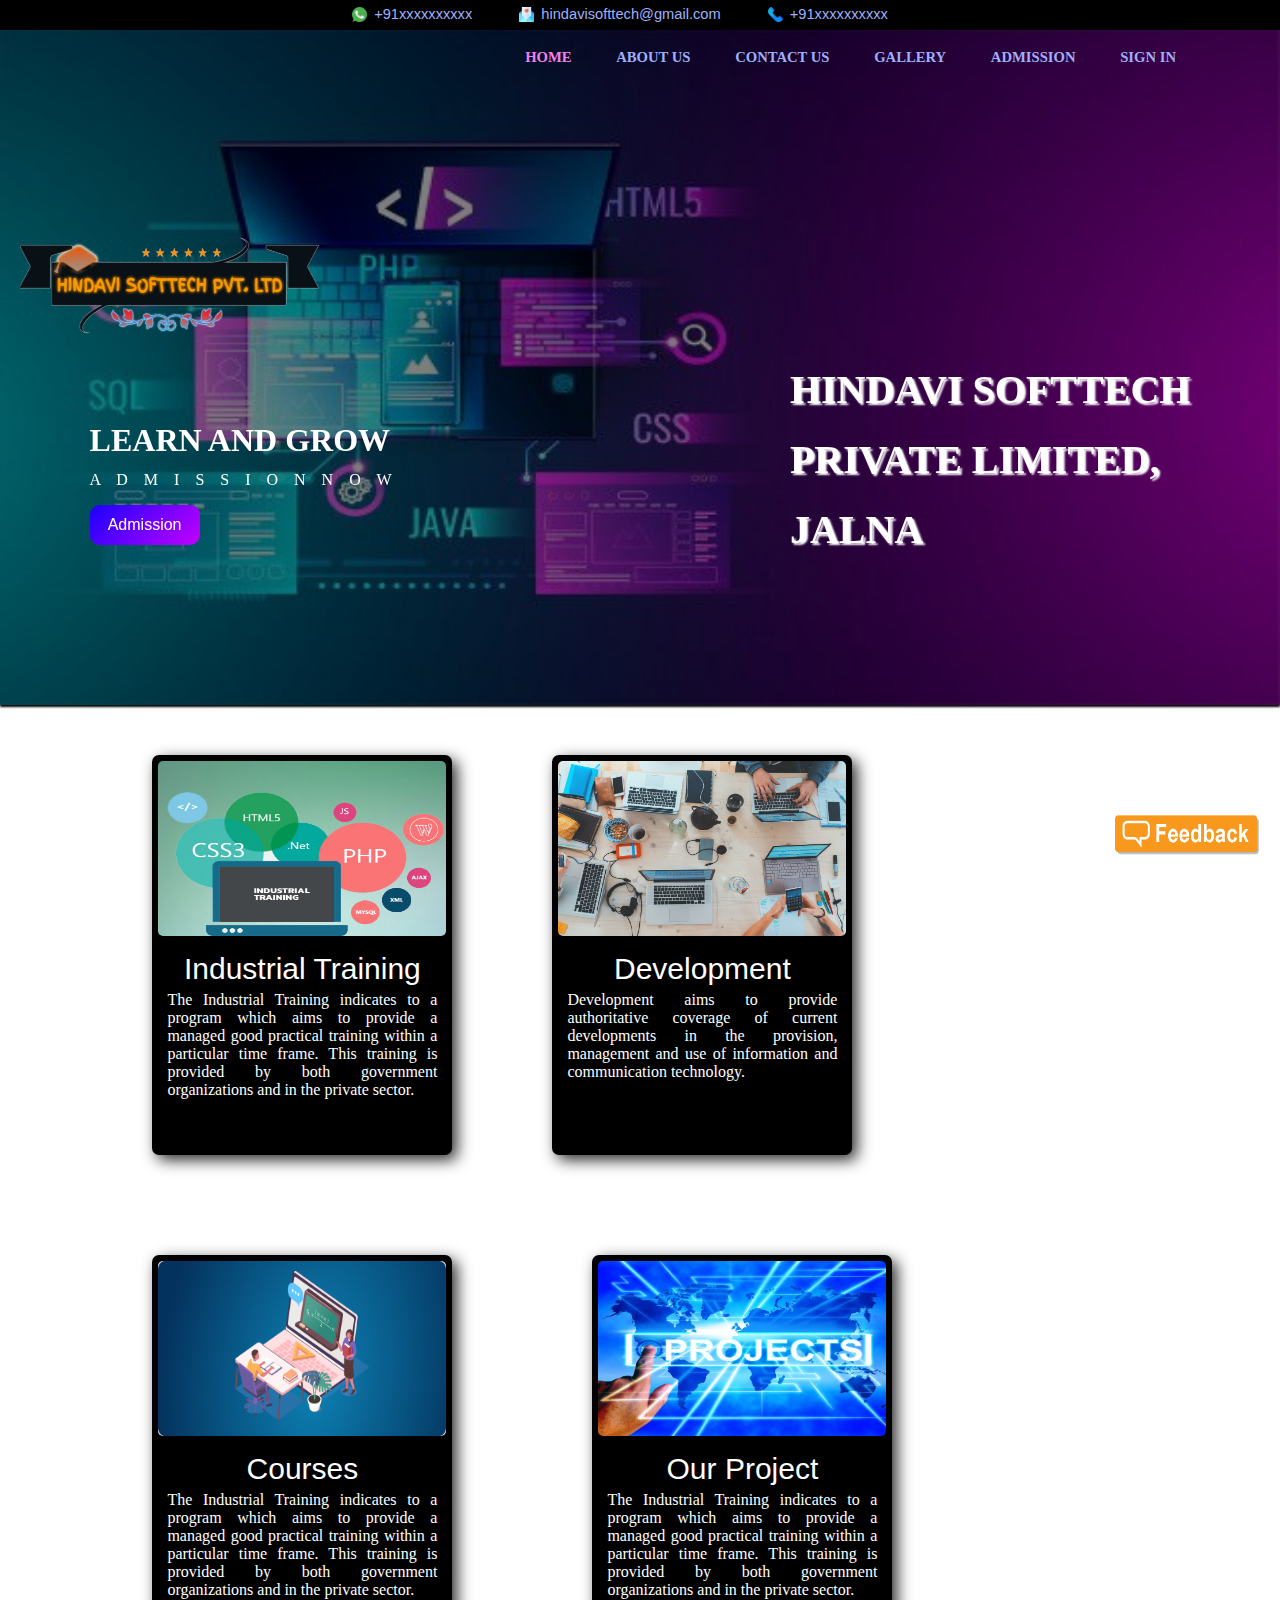
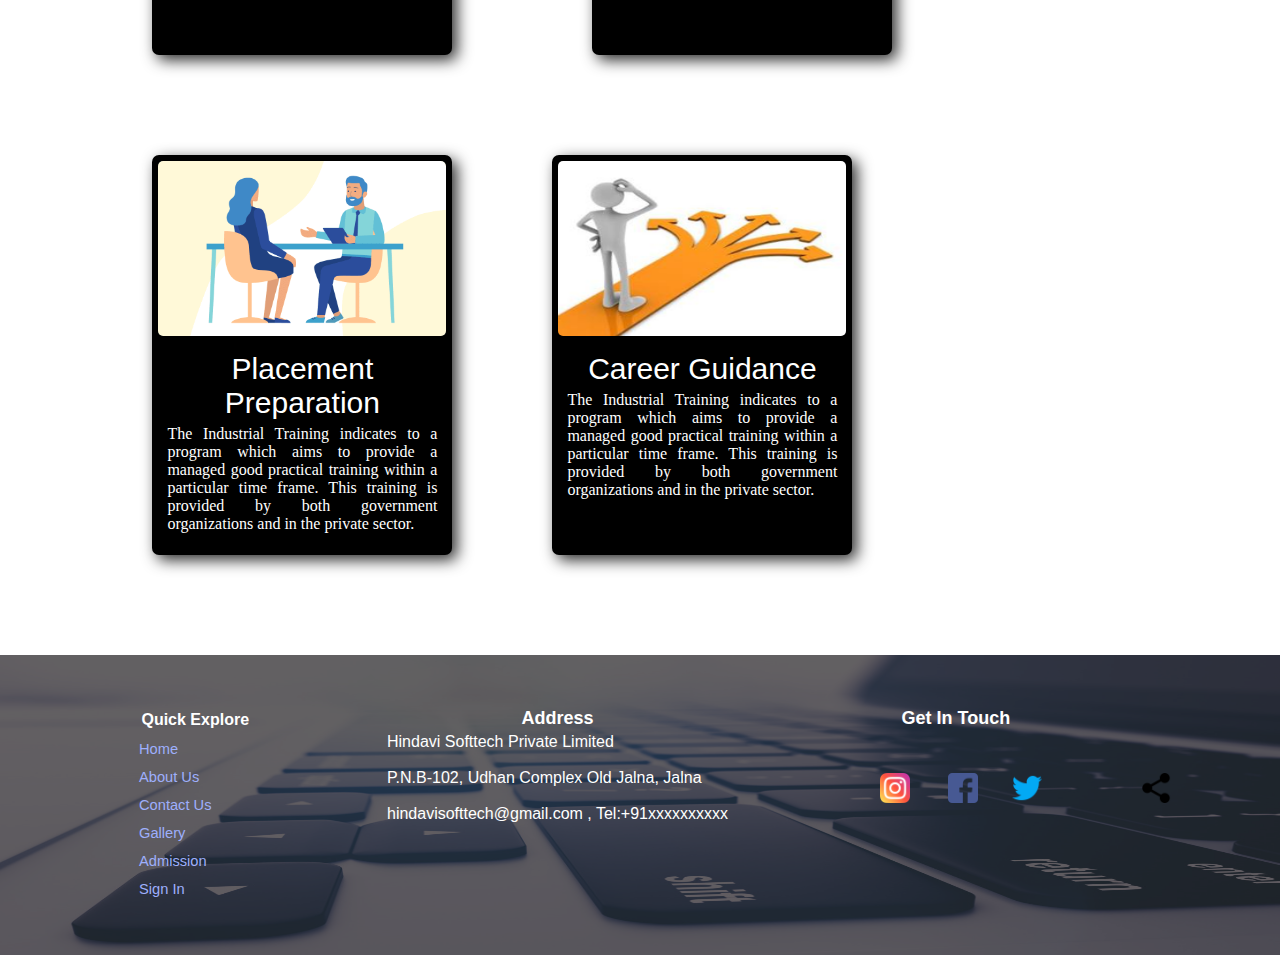
<file: index.htm>
<!--DOCTYPE html-->
<html>
	<head>
		<title>
			HINDAVI SOFTTECH PVT.LTD - CLASSES AND TRENNING
		</title>
        <link rel="shortcut icon" href="css/images/title_icon.png" type="image/x-icon">
        <meta charset="UTF-8">
        <meta http-equiv="X-UA-Compatible" content="IE=edge">
        <meta name="viewport" content="width=device-width, initial-scale=1.0">
		<link rel="stylesheet" href="css/index.css">
        <link href="https://fonts.googleapis.com/icon?family=Material+Icons" rel="stylesheet">
	</head>
	<body>

        <!--header/menubar--> 
        <div class="contact_header">
           <center>
            <table cellspacing="5">
                <tr>
                    <td> <img src="css/images/whatsapp.png" alt="Unsupported" style="height: 15px; width: 15px;"> </td>
                    <th> <a href="#">+91xxxxxxxxxx</a></th>
                    <td> <img src="css/images/email.png" alt="Unsupported" style="height: 15px; width: 15px;"></td>
                    <th> <a href="mailto:...">hindavisofttech@gmail.com</a> </th>
                    <td> <img src="css/images/telephone.png" alt="Unsupported" style="height: 15px; width: 15px;"></td>
                    <th> <a href="tel:...">+91xxxxxxxxxx</a></th>
                </tr>
            </table>
           </center>
        </div>
        <!--feedback logo png -->
        <img src="css/images/feedback.png" alt="Unsupported" class="feedback" onclick="feedback()">

        <!--menubar/header -->
		<header> 
			<div class="menu">
				<a href="index.htm" style="color:violet">HOME</a>
				<a href="about_us.html">ABOUT US</a>
				<a href="contact_us.html">CONTACT US</a>
				<a href="gallery.html">GALLERY</a>
				<a href="admission.html">ADMISSION</a>
				<a href="sign_in.html">SIGN IN</a>
			</div>
		</header>	

    <!--container -->
	<div class="container" onclick="container_click()">

        <!--header background image -->
		<img src="css/images/background.jpg" alt ="Unsupported" style="position:relative; box-shadow: 0px 2px 2px black; height:75%; width:100%; filter:brightness(50%);"></img>
		<!--company name on header/image -->
        <div class="company_name">HINDAVI SOFTTECH <br> PRIVATE LIMITED,<br>JALNA</div>
        <!--company logo on header/image-->
		<img src="css/images/hindavilogo.png" alt="Unsupported" class="company_logo">
        
		<div class="front_msg1">LEARN AND GROW</div>
        <!--register btn and txt-label -->
		<div class="front_msg2"> A D M I S S I O N  N O W</div>
		<a href="admission.html">
            <input type="submit" value="Admission">
        </a>

        <!-- boxes contain courses and servises-->
		<center> 
			<div class="parent">
                 <!--trenning box--> 
				<div class="box" id="box1">
                    <img src="css/images/itr_training.jpg" alt="Unsupported">
                    <label class="itr">Industrial Training</label>
                    <p style="color: #fff; font-family: verdana; font-size: 16px; text-align: justify; margin: 15px;">
                        The Industrial Training indicates to a program which aims to provide a managed good practical training within a particular time frame. This training is provided by both government organizations and in the private sector.
                    </p>
                </div>
                <!--development box-->
				<div class="box" id="box2">
                    <img src="css/images/development.jfif" alt="Unsupported">
                    <label class="development">Development</label>  
                    <p style="color: #fff; font-family: verdana; font-size: 16px; text-align: justify; margin: 15px;">
                        Development aims to provide authoritative coverage of current developments in the provision, management and use of information and communication technology.
                    </p>
                </div>		
                <!--courses box-->
				<a href="courses.html">
                    <div class="box" id="box3"> 
                        <img src="css/images/courses.png" alt="Unsupported">
                        <label class="courses">Courses</label> 
                        <p style="color: #fff; font-family: verdana; font-size: 16px; text-align: justify; margin: 15px;">
                            The Industrial Training indicates to a program which aims to provide a managed good practical training within a particular time frame. This training is provided by both government organizations and in the private sector.
                        </p>
                    </div>
                </a>
                <!--project box-->
                <div class="box" id="box4">	
                    <img src="css/images/projects.jpg" alt="Unsupported">
                    <label class="project">Our Project</label>  
                    <p style="color: #fff; font-family: verdana; font-size: 16px; text-align: justify; margin: 15px;">
                        The Industrial Training indicates to a program which aims to provide a managed good practical training within a particular time frame. This training is provided by both government organizations and in the private sector.
                    </p>
                </div>
                <!--box for placement-->
				<div class="box" id="box5">
                    <img src="css/images/placement.png" alt="Unsupported">  
                    <label class="placement">Placement Preparation</label>   
                    <p style="color: #fff; font-family: verdana; font-size: 16px; text-align: justify; margin: 15px;">
                        The Industrial Training indicates to a program which aims to provide a managed good practical training within a particular time frame. This training is provided by both government organizations and in the private sector.
                    </p>
                </div>		
                <!--box for career guidance-->
				<div class="box" id="box6">
                    <img src="css/images/career-guidance.png" alt="Unsupported"> 
                    <label class="career">Career Guidance</label> 
                    <p style="color: #fff; font-family: verdana; font-size: 16px; text-align: justify; margin: 15px;">
                        The Industrial Training indicates to a program which aims to provide a managed good practical training within a particular time frame. This training is provided by both government organizations and in the private sector.
                    </p>
                </div>
			</div>	
		</center>	
	</div>
	

    <!--address of the company -->
	<div class="address">
        <div class="layer"></div>
        <img src="css/images/adrsBack.jpg" height="300px" width="100%" style="position: absolute;" alt="Unsupported">
        <!--quick explore table-->
        <table class="table1" cellspacing="10">
            <tr>
                <th>Quick Explore</th>
            </tr>
            <tr>
                <td> <a href="index.htm">Home</a></td>
            </tr>
            <tr>
                <td><a href="about_us.html">About Us</a></td>
            </tr>
            <tr>
                <td><a href="contact_us.html">Contact Us</a></td>
            </tr>
            <tr>
                <td><a href="gallery.html">Gallery</a></td>
            </tr>
            <tr>
                <td><a href="admission.html">Admission</a></td>
            </tr>
            <tr>
                <td><a href="sign_in.html">Sign In</a></td>
            </tr>
        </table>

         <!--table for address-->
        <table class="table2">
            <tr>
                <th style="font-size: 18px; color: #ffffff;">Address</th>
            </tr>
            <tr>
                <td style="position: relative; top:20%;">
                    Hindavi Softtech Private Limited <br><br>
                    P.N.B-102, Udhan Complex Old Jalna, Jalna <br><br>
                    hindavisofttech@gmail.com , Tel:+91xxxxxxxxxx

                </td>
            </tr>
        </table>

         <!--icons in address-->
        <table class="table3">
            <tr>
                <th style="font-size: 18px; color: #ffffff; position: relative; left: 20%;">Get In Touch </th>
            </tr>
            <tr style="position: relative; top:40px;">
                <td style="position: relative; left:45px;"><a href="#"><img src="css/images/instagram.png" alt="Unsupported" class="insta_icon" title="Instagram"></a></td>
                <td style="position: relative; "><a href="#"><img src="css/images/facebook.png" alt="Unsupported" class="fb_icon" title="Facefook"></a></td>
                <td style="position: relative; left:-10px;"><a href="#"><img src="css/images/twitter.png" alt="Unsupported" class="twit_icon" title="Twitter"></a></td>
                <td style="position: relative; left:45px;"><a href="#"><img src="css/images/share.png" alt="Unsupported" class="share_icon" title="Share"></a></td>
            </tr>
        </table>

    </div>


<!--FEEDBACK POP UP WINDOW-->
<div class="window" id="window">
    <i class="material-icons" title="Back" style="font-size:36px; position: relative; top:30px; left:50px; color: #fff; cursor: pointer;" onclick="back()">arrow_back</i>
    <label style="color: #fff; position: relative; top: 17px; left: 50px; ">Back</label>

    <center>
        <label for="feedback_name" id="feedback_name">Feedback</label> 
        <p style="color: #fff; font-family: verdana; font-size: 13px; position: relative; top:60px; width:360px; ">
            Should you have face any issue, feel free to contact us, we will get back to you as soon as we can !
        </p>
    </center>

    <center>
        <div class="feedback_box">
            <form action="#" method="post">
                <table cellspacing="20">
                    <tr>
                        <th> <img src="css/images/user.png" alt="Unsupported" height="15px" width="15px"> </th>
                        <td> <input type="text" name="username" id="username" placeholder="Name" autocomplete="off" required></td>
                    </tr>
                    <tr>
                        <th> <img src="css/images/mail.png" alt="Unsupported" height="15px" width="15px"> </th>
                        <td> <input type="email" name="email" id="email" placeholder="Email" autocomplete="off" required></td>
                    </tr>
                    <tr>
                        <td colspan="2"> <textarea name="feedback_msg" id="feedback_msg" cols="30" rows="10" placeholder="Message" required></textarea></td>
                    </tr>
                </table>
                
               <input type="button" value="Send" class="submit">

            </form>
        </div>
    </center>

</div>

 <!--javascript-->
<script>
    function feedback(){
        var x = document.getElementById('window');
        x.style.display="block"; 
    }
    function back(){
        var y = document.getElementById('window');
        y.style.display="none"; 
    }
    function container_click(){
        var y = document.getElementById('window');
        y.style.display="none"; 
    }

</script>

	 
	</body>
</html>
</file>
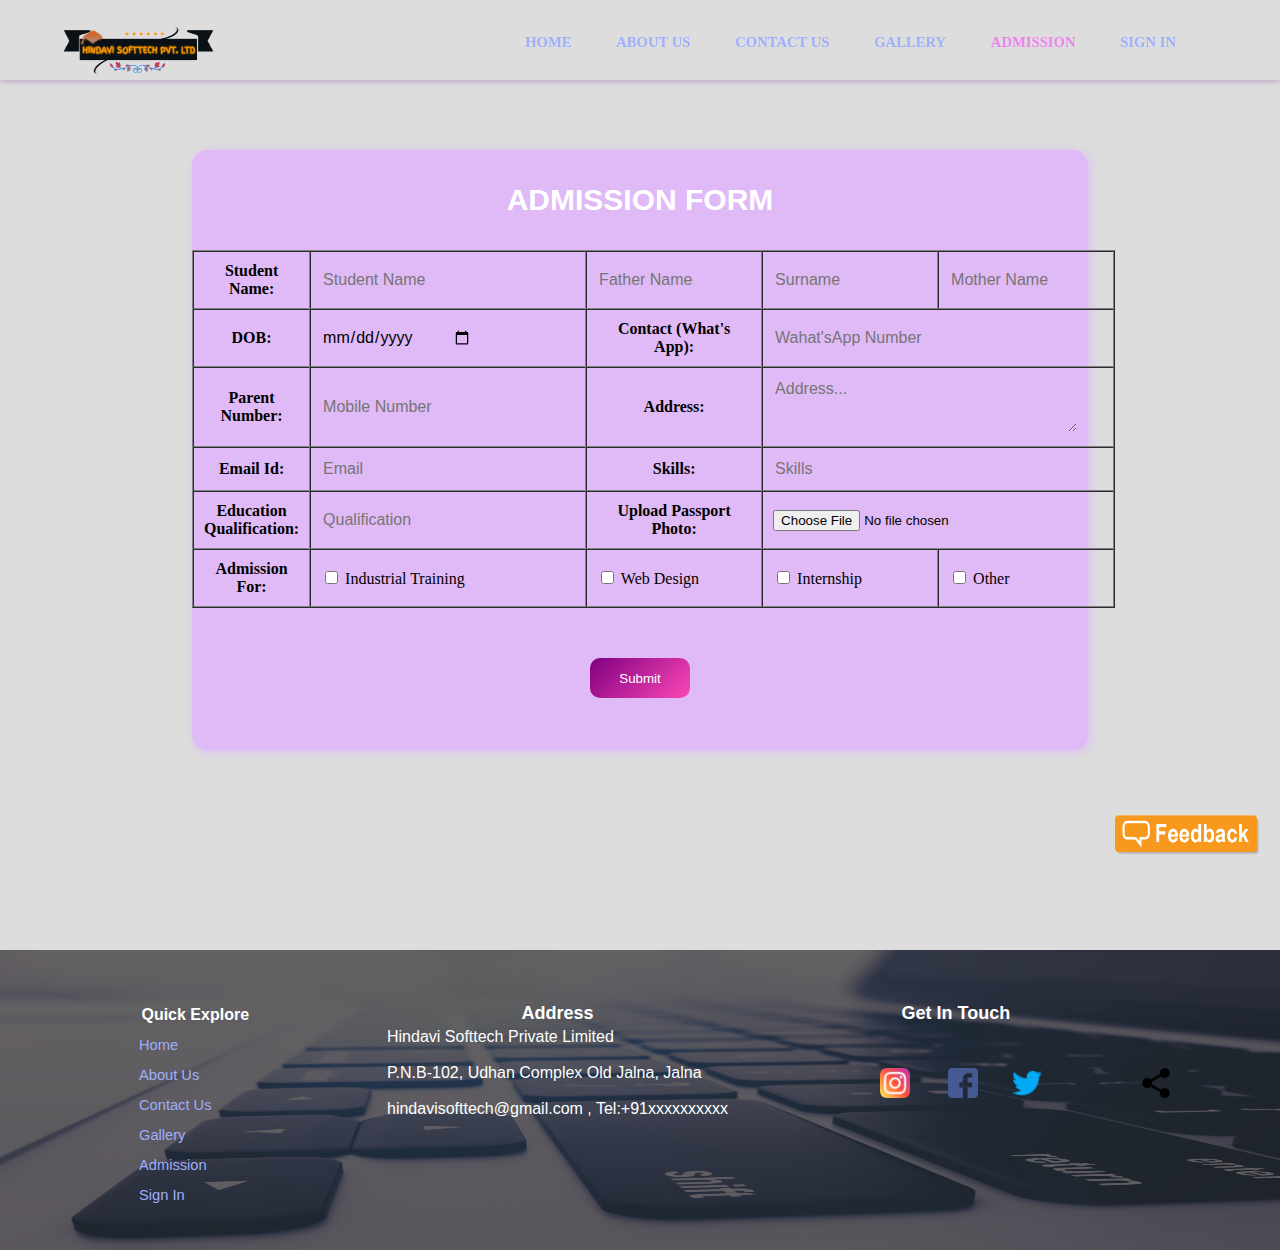
<file: admission.html>
<!DOCTYPE html>
<html lang="en">
<head>
    <link rel="shortcut icon" href="css/images/title_icon.png" type="image/x-icon">
    <meta charset="UTF-8">
    <meta http-equiv="X-UA-Compatible" content="IE=edge">
    <meta name="viewport" content="width=device-width, initial-scale=1.0">
    <link rel="stylesheet" href="css/admission.css">
    <link href="https://fonts.googleapis.com/icon?family=Material+Icons" rel="stylesheet">
    <title>HSPL-Admission</title>
</head>
<body>
    <a href="#"><img src="css/images/feedback.png" alt="Unsupported" class="feedback" onclick="feedback()"></a>
    <header> 
        <img src="css/images/hindavilogo.png" alt="Unsupported" class="company_logo">

        <div class="menu">
            <a href="index.htm">HOME</a>
            <a href="about_us.html">ABOUT US</a>
            <a href="contact_us.html">CONTACT US</a>
            <a href="gallery.html">GALLERY</a>
            <a href="admission.html" style="color: violet;">ADMISSION</a>
            <a href="sign_in.html">SIGN IN</a>
        </div>
    </header>	
    
    <div class="container" onclick="container_click()">

      <center>
        <label for="nameoftable" id="label">ADMISSION FORM</label>
      </center>

        <form action="#" method="post">

            <table cellspacing="0" cellpadding="10" border="1" style="width:100%;">
                <tr>
                    <th>Student Name: </th> 
                    <td> <input type="text" name="studName" id="studName" placeholder="Student Name" autocomplete="off" required class="text_field"> </td>
                    <td> <input type="text" name="fatherName" id="fatherName" placeholder="Father Name" autocomplete="off" required class="text_field"> </td>
                    <td> <input type="text" name="surName" id="surName" placeholder="Surname" autocomplete="off" required class="text_field"> </td>
                    <td> <input type="text" name="motherName" id="motherName" placeholder="Mother Name" autocomplete="off" required class="text_field"> </td>
                </tr>
                <tr>
                    <th>DOB: </th>
                    <td> <input type="date" name="dob" id="dob" required> </td>
                    <th> Contact (What's App):</th>
                    <td colspan="2"> <input type="number" name="studNumber" id="studNumber" placeholder="Wahat'sApp Number" required> </td>      
                </tr>
                <tr>
                    <th> Parent Number:</th>
                    <td> <input type="number" name="parentNumber" id="parentNumber" placeholder="Mobile Number"  required> </td>
                    <th>Address: </th>
                    <td colspan="2"> <textarea name="studAddress" id="studAddress" cols="30" rows="5" placeholder="Address..." required></textarea></td>
                </tr>
                <tr>
                    <th>Email Id: </th>
                    <td><input type="email" name="studEmail" id="studEmail" autocomplete="off" placeholder="Email" required></td>
                    <th>Skills: </th>
                    <td colspan="2"> <input type="text" name="studSkills" id="studSkills" placeholder="Skills" class="text_field"></td>
                </tr>
                <tr>
                    <th>Education Qualification:</th>
                    <td> <input type="text" name="studentEducation" id="studentEducation" placeholder="Qualification" class="text_field"></textarea></td>
                    <th>Upload Passport Photo: </th>
                    <td colspan="2"> <input type="file" name="passportPhoto" id="passportPhoto"></td>
                </tr>
                <tr>
                    <th>Admission For:</th>
                    <td> <input type="checkbox" name="itr" id="itr"> Industrial Training</td>
                    <td> <input type="checkbox" name="webDesign" id="webDesign"> Web Design</td>
                    <td> <input type="checkbox" name="internship" id="internship"> Internship</td>
                    <td> <input type="checkbox" name="other" id="other"> Other</td>
                </tr>
            </table>

           <center>
            <input type="submit" value="Submit">
           </center>


        </form>

    </div>





    <div class="address">
        <div class="layer"></div>
        <img src="css/images/adrsBack.jpg" height="300px" width="100%" style="position: absolute;" alt="Unsupported">
        <table class="table1" cellspacing="10">
            <tr>
                <th>Quick Explore</th>
            </tr>
            <tr>
                <td> <a href="index.htm">Home</a></td>
            </tr>
            <tr>
                <td><a href="about_us.html">About Us</a></td>
            </tr>
            <tr>
                <td><a href="contact_us.html">Contact Us</a></td>
            </tr>
            <tr>
                <td><a href="gallery.html">Gallery</a></td>
            </tr>
            <tr>
                <td><a href="admission.html">Admission</a></td>
            </tr>
            <tr>
                <td><a href="sign_in.html">Sign In</a></td>
            </tr>
        </table>

        <table class="table2">
            <tr>
                <th style="font-size: 18px; color: #ffffff;">Address</th>
            </tr>
            <tr>
                <td style="position: relative; top:20%;">
                    Hindavi Softtech Private Limited <br><br>
                    P.N.B-102, Udhan Complex Old Jalna, Jalna <br><br>
                    hindavisofttech@gmail.com , Tel:+91xxxxxxxxxx

                </td>
            </tr>
        </table>

        <table class="table3">
            <tr>
                <th style="font-size: 18px; color: #ffffff; position: relative; left: 20%;">Get In Touch </th>
            </tr>
            <tr style="position: relative; top:40px;">
                <td style="position: relative; left:45px;"> <a href="#"><img src="css/images/instagram.png" alt="Unsupported" class="insta_icon" title="Instagram"></a></td>
                <td style="position: relative; "><a href="#"> <img src="css/images/facebook.png" alt="Unsupported" class="fb_icon" title="Facefook"></a></td>
                <td style="position: relative; left:-10px;"> <a href="#"><img src="css/images/twitter.png" alt="Unsupported" class="twit_icon" title="Twitter"></a></td>
                <td style="position: relative; left:45px;"> <a href="#"><img src="css/images/share.png" alt="Unsupported" class="share_icon" title="Share"></a></td>
            </tr>
        </table>

    </div>   


    <!--FEEDBACK POP UP WINDOW-->
    <div class="window" id="window">
        <i class="material-icons" title="Back" style="font-size:36px; position: relative; top:30px; left:50px; color: #fff; cursor: pointer;" onclick="back()">arrow_back</i>
        <label style="color: #fff; position: relative; top: 17px; left: 50px; ">Back</label>
    
        <center>
            <label for="feedback_name" id="feedback_name">Feedback</label> 
            <p style="color: #fff; font-family: verdana; font-size: 13px; position: relative; top:60px; width:360px; ">
                Should you have face any issue, feel free to contact us, we will get back to you as soon as we can !
            </p>
        </center>
    
        <center>
            <div class="feedback_box">
                <form action="#" method="post">
                    <table cellspacing="20">
                        <tr>
                            <th> <img src="css/images/user.png" alt="Unsupported" height="15px" width="15px"> </th>
                            <td> <input type="text" name="username" id="name_feedback" placeholder="Name" autocomplete="off" required></td>
                        </tr>
                        <tr>
                            <th> <img src="css/images/mail.png" alt="Unsupported" height="15px" width="15px"> </th>
                            <td> <input type="email" name="email" id="email_feedback" placeholder="Email" autocomplete="off" required></td>
                        </tr>
                        <tr>
                            <td colspan="2"> <textarea name="feedback_msg" id="textarea_feedback" cols="30" rows="10" placeholder="Message" required></textarea></td>
                        </tr>
                    </table>
                    
                   <input type="button" value="Send" id="submit_feedback">
    
                </form>
            </div>
        </center>
    
    </div>
    
    <script>
        function feedback(){
            var x = document.getElementById('window');
            x.style.display="block"; 
        }
        function back(){
            var y = document.getElementById('window');
            y.style.display="none"; 
        }
    
        function container_click(){
            var y = document.getElementById('window');
            y.style.display="none"; 
        }
    
    </script>
    
</body>
</html>
</file>
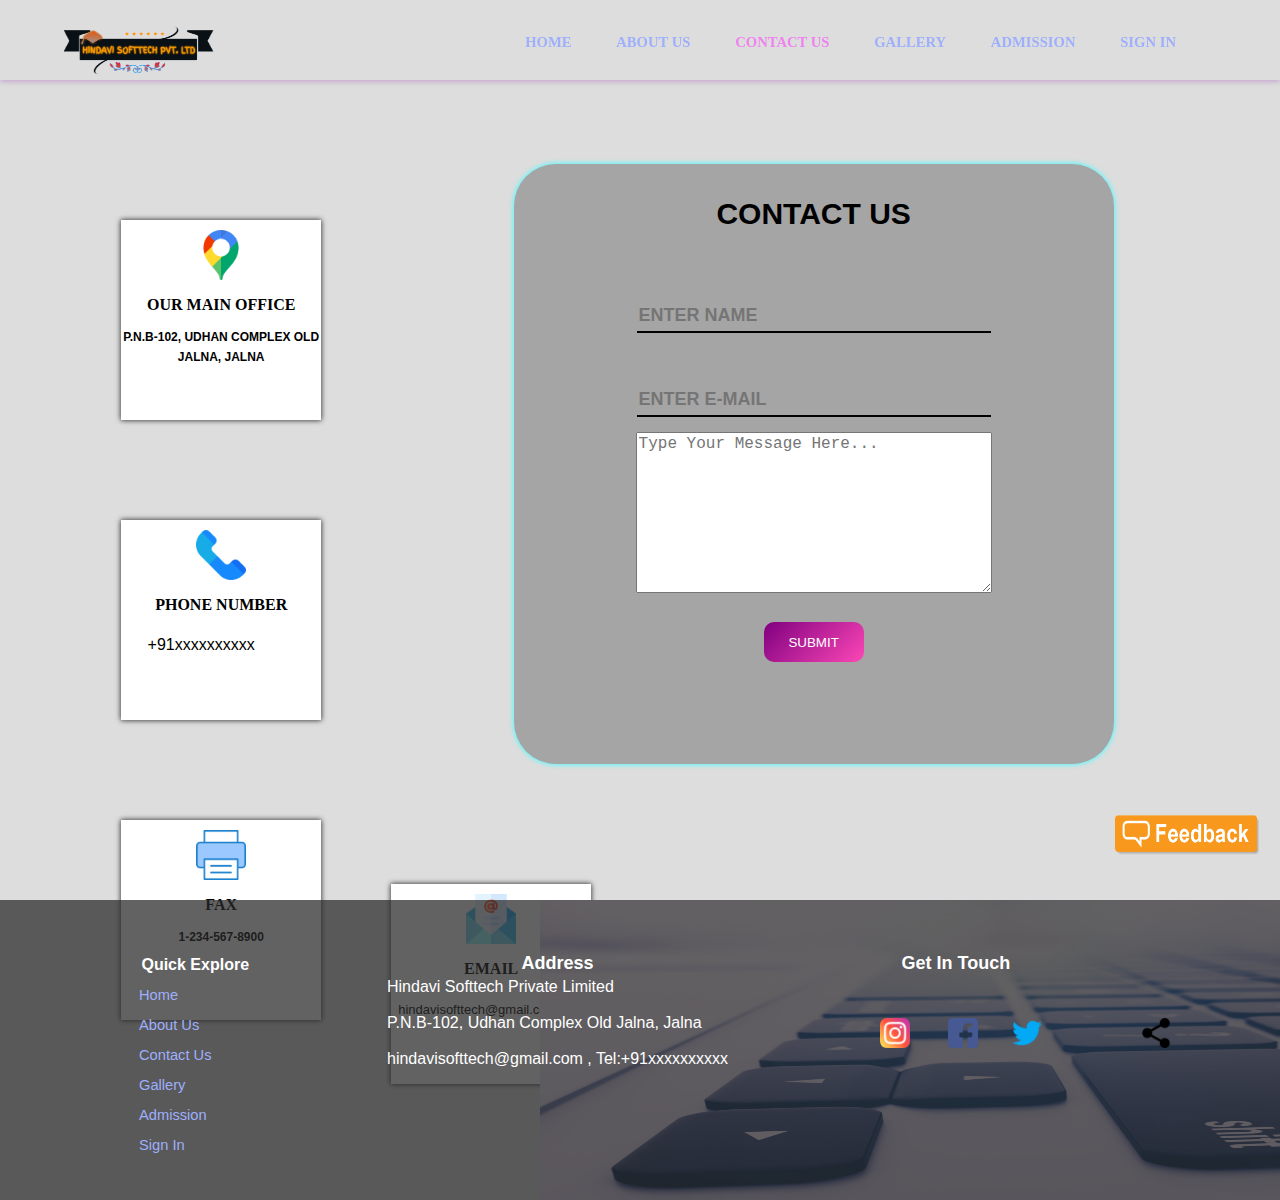
<file: contact_us.html>
<!DOCTYPE html>
<html lang="en">
<head>
    <link rel="shortcut icon" href="css/images/title_icon.png" type="image/x-icon">
    <link rel="stylesheet" href="css/contact_us.css">
    <title>HSPL-Contact us</title>
    <meta charset="UTF-8">
    <meta http-equiv="X-UA-Compatible" content="IE=edge">
    <meta name="viewport" content="width=device-width, initial-scale=1.0">
    <link href="https://fonts.googleapis.com/icon?family=Material+Icons" rel="stylesheet">
</head>
<body>
    <!--feedback image-->
    <img src="css/images/feedback.png" alt="Unsupported" class="feedback" onclick="feedback()">
     <!--header-->
    <header> 
        <img src="css/images/hindavilogo.png" alt="Unsupported" class="company_logo">

        <div class="menu">
            <a href="index.htm">HOME</a>
            <a href="about_us.html">ABOUT US</a>
            <a href="contact_us.html" style="color: violet;">CONTACT US</a>
            <a href="gallery.html">GALLERY</a>
            <a href="admission.html">ADMISSION</a>
            <a href="sign_in.html">SIGN IN</a>
        </div>
    </header>	

     <!--container-->
    <div class="container" onclick="container_click()">
        <form action="#" method="post">
            <div class="form_box">
               <center> 
                    <label for="contact_us" class="contactUs_label"> CONTACT US</label>  <br>
                    <input type="text" name="username" id="username" placeholder="ENTER NAME" autocomplete="off" required> <br>
                    <input type="email" name="email" id="email" placeholder="ENTER E-MAIL" autocomplete="off" required > <br> 
                    <textarea name="txtarea" id="txtarea" cols="30" rows="10" placeholder="Type Your Message Here..." required></textarea> <br>
                    <input type="submit" value="SUBMIT" id="submit">
                 </center>
            </div>
        </form>
      
        <div class="contact_Boxes">
            <div class="location" id="contact_box">
                <img src="css/images/google-maps.png" alt="Unsupported" vspace="10" height="50px" width="50px">
                <br>
                 OUR MAIN OFFICE
                <p style="font-family: Verdana, Geneva, Tahoma, sans-serif; font-size: 12px;">P.N.B-102, UDHAN COMPLEX OLD JALNA, JALNA </p>               
            </div>
            <div class="tel" id="contact_box">
                <img src="css/images/telephone.png" alt="Unsupported" vspace="10" height="50px" width="50px"> 
                <br> PHONE NUMBER
                <br> <br>
                 <a href="tel:..." style="font-family: Verdana, Geneva, Tahoma, sans-serif; font-size: 16px; color: black; font-weight: normal;">+91xxxxxxxxxx</a> 
            </div>
            <div class="fax" id="contact_box"> 
                <img src="css/images/fax.png" alt="Unsupported" vspace="10" height="50px" width="50px"> 
                <br> FAX 
                <p style="font-family: Verdana, Geneva, Tahoma, sans-serif; font-size: 12px;">1-234-567-8900 </p>
            </div>
            <div class="email"id="contact_box"> 
                <img src="css/images/email.png" alt="Unsupported" vspace="10" height="50px" width="50px"> 
                <br> EMAIL <br><br>
                <a href="mailto:..." style="margin-left: 7px; font-family: Verdana, Geneva, Tahoma, sans-serif; font-size: 13px; color: black; font-weight: normal;">hindavisofttech@gmail.com</a> 
            </div>   

        </div>
    </div>


     <!--address-->
    <div class="address">
        <div class="layer"></div>
        <img src="css/images/adrsBack.jpg" height="300px" width="100%" style="position: absolute;" alt="Unsupported">
        <table class="table1" cellspacing="10">
            <tr>
                <th>Quick Explore</th>
            </tr>
            <tr>
                <td> <a href="index.htm">Home</a></td>
            </tr>
            <tr>
                <td><a href="about_us.html">About Us</a></td>
            </tr>
            <tr>
                <td><a href="contact_us.html">Contact Us</a></td>
            </tr>
            <tr>
                <td><a href="gallery.html">Gallery</a></td>
            </tr>
            <tr>
                <td><a href="admission.html">Admission</a></td>
            </tr>
            <tr>
                <td><a href="sign_in.html">Sign In</a></td>
            </tr>
        </table>

        <table class="table2">
            <tr>
                <th style="font-size: 18px; color: #ffffff;">Address</th>
            </tr>
            <tr>
                <td style="position: relative; top:20%;">
                    Hindavi Softtech Private Limited <br><br>
                    P.N.B-102, Udhan Complex Old Jalna, Jalna <br><br>
                    hindavisofttech@gmail.com , Tel:+91xxxxxxxxxx

                </td>
            </tr>
        </table>

        <table class="table3">
            <tr>
                <th style="font-size: 18px; color: #ffffff; position: relative; left: 20%;">Get In Touch</th>
            </tr>
            <tr style="position: relative; top:40px;">
                <td style="position: relative; left:45px;"><a href="#"><img src="css/images/instagram.png" alt="Unsupported" class="insta_icon" title="Instagram"></a></td>
                <td style="position: relative; "><a href="#"><img src="css/images/facebook.png" alt="Unsupported" class="fb_icon" title="Facefook"></a></td>
                <td style="position: relative; left:-10px;"><a href="#"><img src="css/images/twitter.png" alt="Unsupported" class="twit_icon" title="Twitter"></a></td>
                <td style="position: relative; left:45px;"><a href="#"><img src="css/images/share.png" alt="Unsupported" class="share_icon" title="Share"></a></td>
            </tr>
        </table>

    </div>






<!--FEEDBACK POP UP WINDOW-->
<div class="window" id="window">
    <i class="material-icons" title="Back" style="font-size:36px; position: relative; top:30px; left:50px; color: #fff; cursor: pointer;" onclick="back()">arrow_back</i>
    <label style="color: #fff; position: relative; top: 17px; left: 50px; ">Back</label>

    <center>
        <label for="feedback_name" id="feedback_name">Feedback</label> 
        <p style="color: #fff; font-family: verdana; font-size: 13px; position: relative; top:60px; width:360px; ">
            Should you have face any issue, feel free to contact us, we will get back to you as soon as we can !
        </p>
    </center>

    <center>
        <div class="feedback_box">
            <form action="#" method="post">
                <table cellspacing="20">
                    <tr>
                        <th> <img src="css/images/user.png" alt="Unsupported" height="15px" width="15px"> </th>
                        <td> <input type="text" name="username" id="name_feedback" placeholder="Name" autocomplete="off" required></td>
                    </tr>
                    <tr>
                        <th> <img src="css/images/mail.png" alt="Unsupported" height="15px" width="15px"> </th>
                        <td> <input type="email" name="email" id="email_feedback" placeholder="Email" autocomplete="off" required></td>
                    </tr>
                    <tr>
                        <td colspan="2"> <textarea name="feedback_msg" id="textarea_feedback" cols="30" rows="10" placeholder="Message" required></textarea></td>
                    </tr>
                </table>
                
               <input type="button" value="Send" id="submit_feedback">

            </form>
        </div>
    </center>

</div>
 <!--script-->
<script>
    function feedback(){
        var x = document.getElementById('window');
        x.style.display="block"; 
    }
    function back(){
        var y = document.getElementById('window');
        y.style.display="none"; 
    }

    function container_click(){
        var y = document.getElementById('window');
        y.style.display="none"; 
    }

</script>

</body>
</html>
</file>
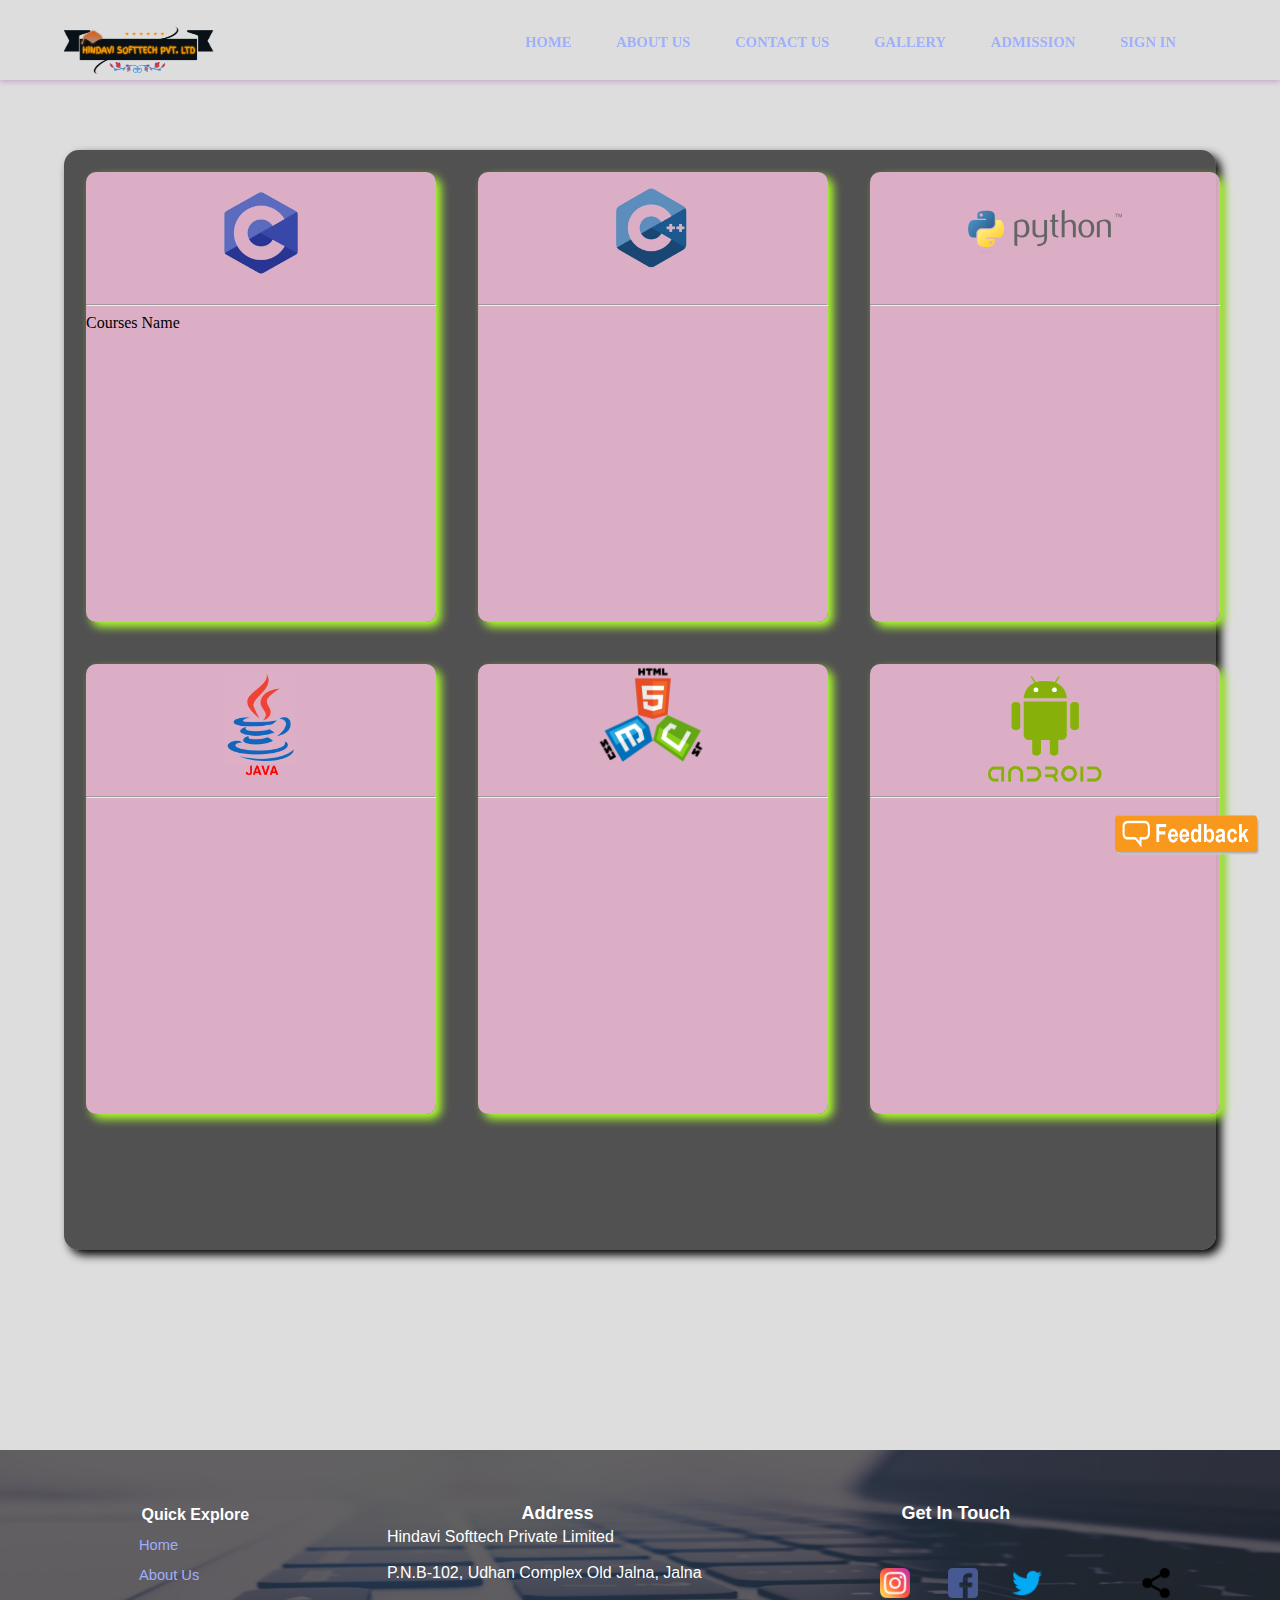
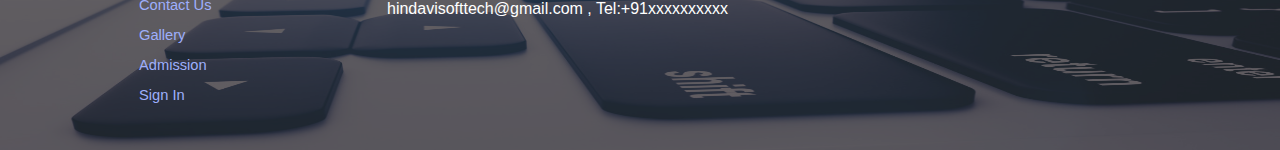
<file: courses.html>
<!DOCTYPE html>
<html lang="en">
<head>
    <link rel="shortcut icon" href="css/images/title_icon.png" type="image/x-icon">
    <link href="https://fonts.googleapis.com/icon?family=Material+Icons" rel="stylesheet">
    <link rel="stylesheet" href="css/courses.css">
    <meta charset="UTF-8">
    <meta http-equiv="X-UA-Compatible" content="IE=edge">
    <meta name="viewport" content="width=device-width, initial-scale=1.0">
    <title>HSPL-Courses</title>
</head>
<body>
      <!--feedback image-->
      <img src="css/images/feedback.png" alt="Unsupported" class="feedback" onclick="feedback()">
      <!--header-->
     <header> 
         <img src="css/images/hindavilogo.png" alt="Unsupported" class="company_logo">
 
         <div class="menu">
             <a href="index.htm">HOME</a>
             <a href="about_us.html">ABOUT US</a>
             <a href="contact_us.html">CONTACT US</a>
             <a href="gallery.html">GALLERY</a>
             <a href="admission.html">ADMISSION</a>
             <a href="sign_in.html">SIGN IN</a>
         </div>
     </header>	

     <div class="container">
        <center>
                        
            <table cellpadding="20">
                <tr>
                    <td>
                        <div class="box" id="box1">
                            <center><img src="css/images/cLogo.png" alt="Unsupported" height="120px" width="120px"><hr></center>
                            <label>Courses Name</label>

                        </div>                   
                    </td>
                    <td>
                        <div class="box" id="box2">
                            <center><img src="css/images/cppLogo.png" alt="Unsupported" height="120px" width="120px"><hr></center>
                        </div>
                    </td>
                    <td>
                        <div class="box" id="box3">
                            <center><img src="css/images/pylogo.svg" alt="Unsupported" height="120px" width="200px"><hr></center>
                        </div>
                    </td>
                </tr>
                <tr>
                    <td>
                        <div class="box" id="box4">
                            <center><img src="css/images/javaLogo.png" alt="Unsupported" height="120px" width="120px"><hr></center>
                        </div>                   
                    </td>
                    <td>
                        <div class="box" id="box5">
                            <center><img src="css/images/weblogo.png" alt="Unsupported" height="120px" width="120px"><hr></center>
                        </div>
                    </td>
                    <td>
                        <div class="box" id="box6">
                            <center><img src="css/images/androidlogo.png" alt="Unsupported" height="120px" width="120px"><hr></center>
                        </div>
                    </td>
                </tr>
            </table>
        </center>

     </div>

     







    <!--address-->
    <div class="address">
        <div class="layer"></div>
        <img src="css/images/adrsBack.jpg" height="300px" width="100%" style="position: absolute;" alt="Unsupported">
        <table class="table1" cellspacing="10">
            <tr>
                <th>Quick Explore</th>
            </tr>
            <tr>
                <td> <a href="index.htm">Home</a></td>
            </tr>
            <tr>
                <td><a href="about_us.html">About Us</a></td>
            </tr>
            <tr>
                <td><a href="contact_us.html">Contact Us</a></td>
            </tr>
            <tr>
                <td><a href="gallery.html">Gallery</a></td>
            </tr>
            <tr>
                <td><a href="admission.html">Admission</a></td>
            </tr>
            <tr>
                <td><a href="sign_in.html">Sign In</a></td>
            </tr>
        </table>

        <table class="table2">
            <tr>
                <th style="font-size: 18px; color: #ffffff;">Address</th>
            </tr>
            <tr>
                <td style="position: relative; top:20%;">
                    Hindavi Softtech Private Limited <br><br>
                    P.N.B-102, Udhan Complex Old Jalna, Jalna <br><br>
                    hindavisofttech@gmail.com , Tel:+91xxxxxxxxxx

                </td>
            </tr>
        </table>

        <table class="table3">
            <tr>
                <th style="font-size: 18px; color: #ffffff; position: relative; left: 20%;">Get In Touch</th>
            </tr>
            <tr style="position: relative; top:40px;">
                <td style="position: relative; left:45px;"><a href="#"><img src="css/images/instagram.png" alt="Unsupported" class="insta_icon" title="Instagram"></a></td>
                <td style="position: relative; "><a href="#"><img src="css/images/facebook.png" alt="Unsupported" class="fb_icon" title="Facefook"></a></td>
                <td style="position: relative; left:-10px;"><a href="#"><img src="css/images/twitter.png" alt="Unsupported" class="twit_icon" title="Twitter"></a></td>
                <td style="position: relative; left:45px;"><a href="#"><img src="css/images/share.png" alt="Unsupported" class="share_icon" title="Share"></a></td>
            </tr>
        </table>

    </div>



    <!--FEEDBACK POP UP WINDOW-->
<div class="window" id="window">
    <i class="material-icons" title="Back" style="font-size:36px; position: relative; top:30px; left:50px; color: #fff; cursor: pointer;" onclick="back()">arrow_back</i>
    <label style="color: #fff; position: relative; top: 17px; left: 50px; ">Back</label>

    <center>
        <label for="feedback_name" id="feedback_name">Feedback</label> 
        <p style="color: #fff; font-family: verdana; font-size: 13px; position: relative; top:60px; width:360px; ">
            Should you have face any issue, feel free to contact us, we will get back to you as soon as we can !
        </p>
    </center>

    <center>
        <div class="feedback_box">
            <form action="#" method="post">
                <table cellspacing="20">
                    <tr>
                        <th> <img src="css/images/user.png" alt="Unsupported" height="15px" width="15px"> </th>
                        <td> <input type="text" name="username" id="name_feedback" placeholder="Name" autocomplete="off" required></td>
                    </tr>
                    <tr>
                        <th> <img src="css/images/mail.png" alt="Unsupported" height="15px" width="15px"> </th>
                        <td> <input type="email" name="email" id="email_feedback" placeholder="Email" autocomplete="off" required></td>
                    </tr>
                    <tr>
                        <td colspan="2"> <textarea name="feedback_msg" id="textarea_feedback" cols="30" rows="10" placeholder="Message" required></textarea></td>
                    </tr>
                </table>
                
               <input type="button" value="Send" id="submit_feedback">

            </form>
        </div>
    </center>

</div>

<script>
    function feedback(){
        var x = document.getElementById('window');
        x.style.display="block"; 
    }
    function back(){
        var y = document.getElementById('window');
        y.style.display="none"; 
    }

    function container_click(){
        var y = document.getElementById('window');
        y.style.display="none"; 
    }

</script>


</body>
</html>
</file>
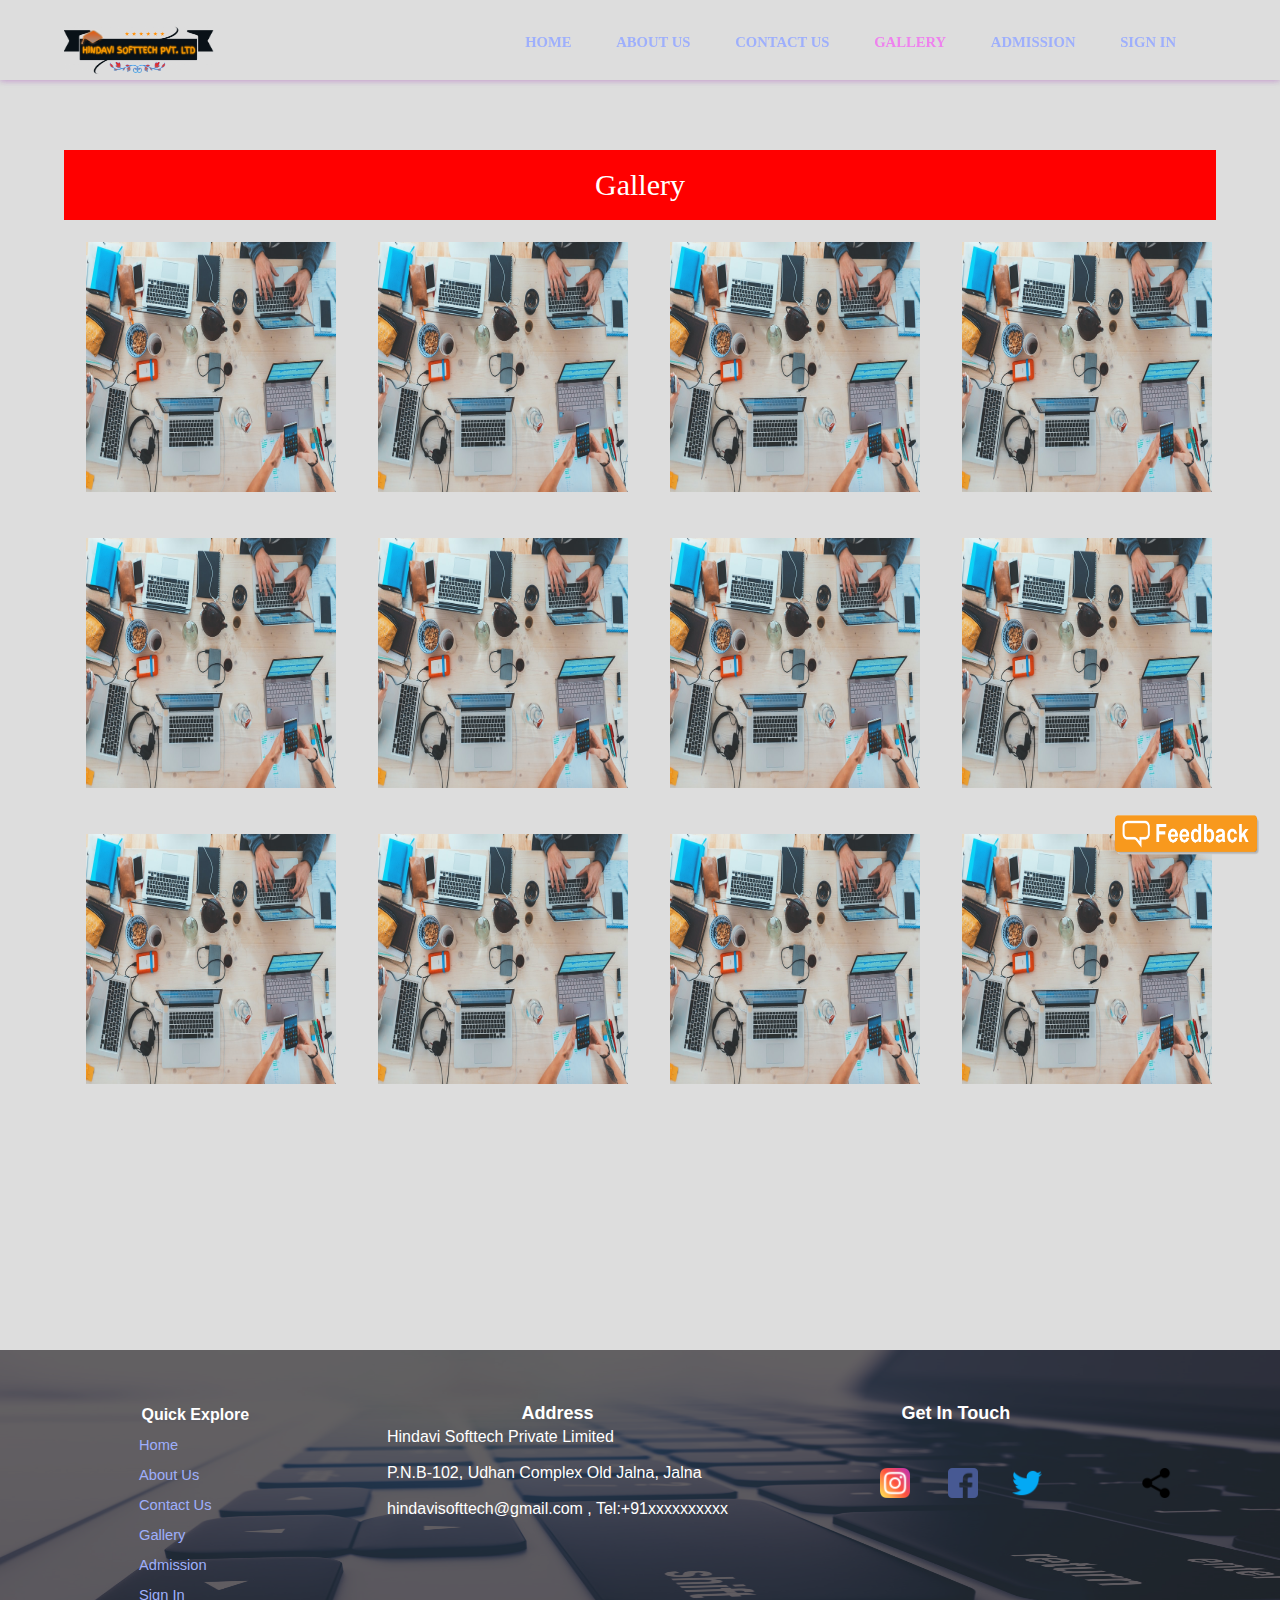
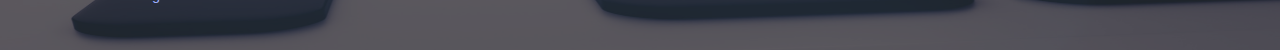
<file: gallery.html>
<!DOCTYPE html>
<html lang="en">
<head>
    <link rel="shortcut icon" href="css/images/title_icon.png" type="image/x-icon">
    <meta charset="UTF-8">
    <meta http-equiv="X-UA-Compatible" content="IE=edge">
    <meta name="viewport" content="width=device-width, initial-scale=1.0">
    <link rel="stylesheet" href="css/gallery.css">
    <link href="https://fonts.googleapis.com/icon?family=Material+Icons" rel="stylesheet">
    <title>HSPL-Gallery</title>
</head>
<body>
    <!--feedback image-->
    <img src="css/images/feedback.png" alt="Unsupported" class="feedback" onclick="feedback()">
     <!--header-->
    <header> 
        <img src="css/images/hindavilogo.png" alt="Unsupported" class="company_logo">

        <div class="menu">
            <a href="index.htm">HOME</a>
            <a href="about_us.html">ABOUT US</a>
            <a href="contact_us.html">CONTACT US</a>
            <a href="gallery.html" style="color: violet;">GALLERY</a>
            <a href="admission.html">ADMISSION</a>
            <a href="sign_in.html">SIGN IN</a>
        </div>
    </header>	
    
    <div class="container"  onclick="container_click()">
        <center style="width: 100%; height: 70px; color: #fff; background-color: red; margin-top: 100px; font-size: 30px; font-family: verdana; line-height: 70px; ">
            <label> Gallery  </label>
        </center>
        <table cellpadding="20" style="width: auto; margin: auto">
            <tr>
                <td> <img src="css/images/development.jfif" alt="Unsupported" width="250px" height="250px" ></td>
                <td> <img src="css/images/development.jfif" alt="Unsupported" width="250px" height="250px" ></td>
                <td> <img src="css/images/development.jfif" alt="Unsupported" width="250px" height="250px" ></td>
                <td> <img src="css/images/development.jfif" alt="Unsupported" width="250px" height="250px" ></td>                
            </tr>
            <tr>
                <td> <img src="css/images/development.jfif" alt="Unsupported" width="250px" height="250px" ></td>
                <td> <img src="css/images/development.jfif" alt="Unsupported" width="250px" height="250px" ></td>
                <td> <img src="css/images/development.jfif" alt="Unsupported" width="250px" height="250px" ></td>
                <td> <img src="css/images/development.jfif" alt="Unsupported" width="250px" height="250px" ></td>
            </tr>
            <tr>
                <td> <img src="css/images/development.jfif" alt="Unsupported" width="250px" height="250px" ></td>
                <td> <img src="css/images/development.jfif" alt="Unsupported" width="250px" height="250px" ></td>
                <td> <img src="css/images/development.jfif" alt="Unsupported" width="250px" height="250px" ></td>
                <td> <img src="css/images/development.jfif" alt="Unsupported" width="250px" height="250px" ></td>                  
            </tr>
        </table>

    </div>











    <!--address-->
    <div class="address">
        <div class="layer"></div>
        <img src="css/images/adrsBack.jpg" height="300px" width="100%" style="position: absolute;" alt="Unsupported">
        <table class="table1" cellspacing="10">
            <tr>
                <th>Quick Explore</th>
            </tr>
            <tr>
                <td> <a href="index.htm">Home</a></td>
            </tr>
            <tr>
                <td><a href="about_us.html">About Us</a></td>
            </tr>
            <tr>
                <td><a href="contact_us.html">Contact Us</a></td>
            </tr>
            <tr>
                <td><a href="gallery.html">Gallery</a></td>
            </tr>
            <tr>
                <td><a href="admission.html">Admission</a></td>
            </tr>
            <tr>
                <td><a href="sign_in.html">Sign In</a></td>
            </tr>
        </table>

        <table class="table2">
            <tr>
                <th style="font-size: 18px; color: #ffffff;">Address</th>
            </tr>
            <tr>
                <td style="position: relative; top:20%;">
                    Hindavi Softtech Private Limited <br><br>
                    P.N.B-102, Udhan Complex Old Jalna, Jalna <br><br>
                    hindavisofttech@gmail.com , Tel:+91xxxxxxxxxx

                </td>
            </tr>
        </table>

        <table class="table3">
            <tr>
                <th style="font-size: 18px; color: #ffffff; position: relative; left: 20%;">Get In Touch</th>
            </tr>
            <tr style="position: relative; top:40px;">
                <td style="position: relative; left:45px;"><a href="#"><img src="css/images/instagram.png" alt="Unsupported" class="insta_icon" title="Instagram"></a></td>
                <td style="position: relative; "><a href="#"><img src="css/images/facebook.png" alt="Unsupported" class="fb_icon" title="Facefook"></a></td>
                <td style="position: relative; left:-10px;"><a href="#"><img src="css/images/twitter.png" alt="Unsupported" class="twit_icon" title="Twitter"></a></td>
                <td style="position: relative; left:45px;"><a href="#"><img src="css/images/share.png" alt="Unsupported" class="share_icon" title="Share"></a></td>
            </tr>
        </table>

    </div>



    <!--FEEDBACK POP UP WINDOW-->
<div class="window" id="window">
    <i class="material-icons" title="Back" style="font-size:36px; position: relative; top:30px; left:50px; color: #fff; cursor: pointer;" onclick="back()">arrow_back</i>
    <label style="color: #fff; position: relative; top: 17px; left: 50px; ">Back</label>

    <center>
        <label for="feedback_name" id="feedback_name">Feedback</label> 
        <p style="color: #fff; font-family: verdana; font-size: 13px; position: relative; top:60px; width:360px; ">
            Should you have face any issue, feel free to contact us, we will get back to you as soon as we can !
        </p>
    </center>

    <center>
        <div class="feedback_box">
            <form action="#" method="post">
                <table cellspacing="20">
                    <tr>
                        <th> <img src="css/images/user.png" alt="Unsupported" height="15px" width="15px"> </th>
                        <td> <input type="text" name="username" id="name_feedback" placeholder="Name" autocomplete="off" required></td>
                    </tr>
                    <tr>
                        <th> <img src="css/images/mail.png" alt="Unsupported" height="15px" width="15px"> </th>
                        <td> <input type="email" name="email" id="email_feedback" placeholder="Email" autocomplete="off" required></td>
                    </tr>
                    <tr>
                        <td colspan="2"> <textarea name="feedback_msg" id="textarea_feedback" cols="30" rows="10" placeholder="Message" required></textarea></td>
                    </tr>
                </table>
                
               <input type="button" value="Send" id="submit_feedback">

            </form>
        </div>
    </center>

</div>

<script>
    function feedback(){
        var x = document.getElementById('window');
        x.style.display="block"; 
    }
    function back(){
        var y = document.getElementById('window');
        y.style.display="none"; 
    }

    function container_click(){
        var y = document.getElementById('window');
        y.style.display="none"; 
    }

</script>




</body>
</html>
</file>
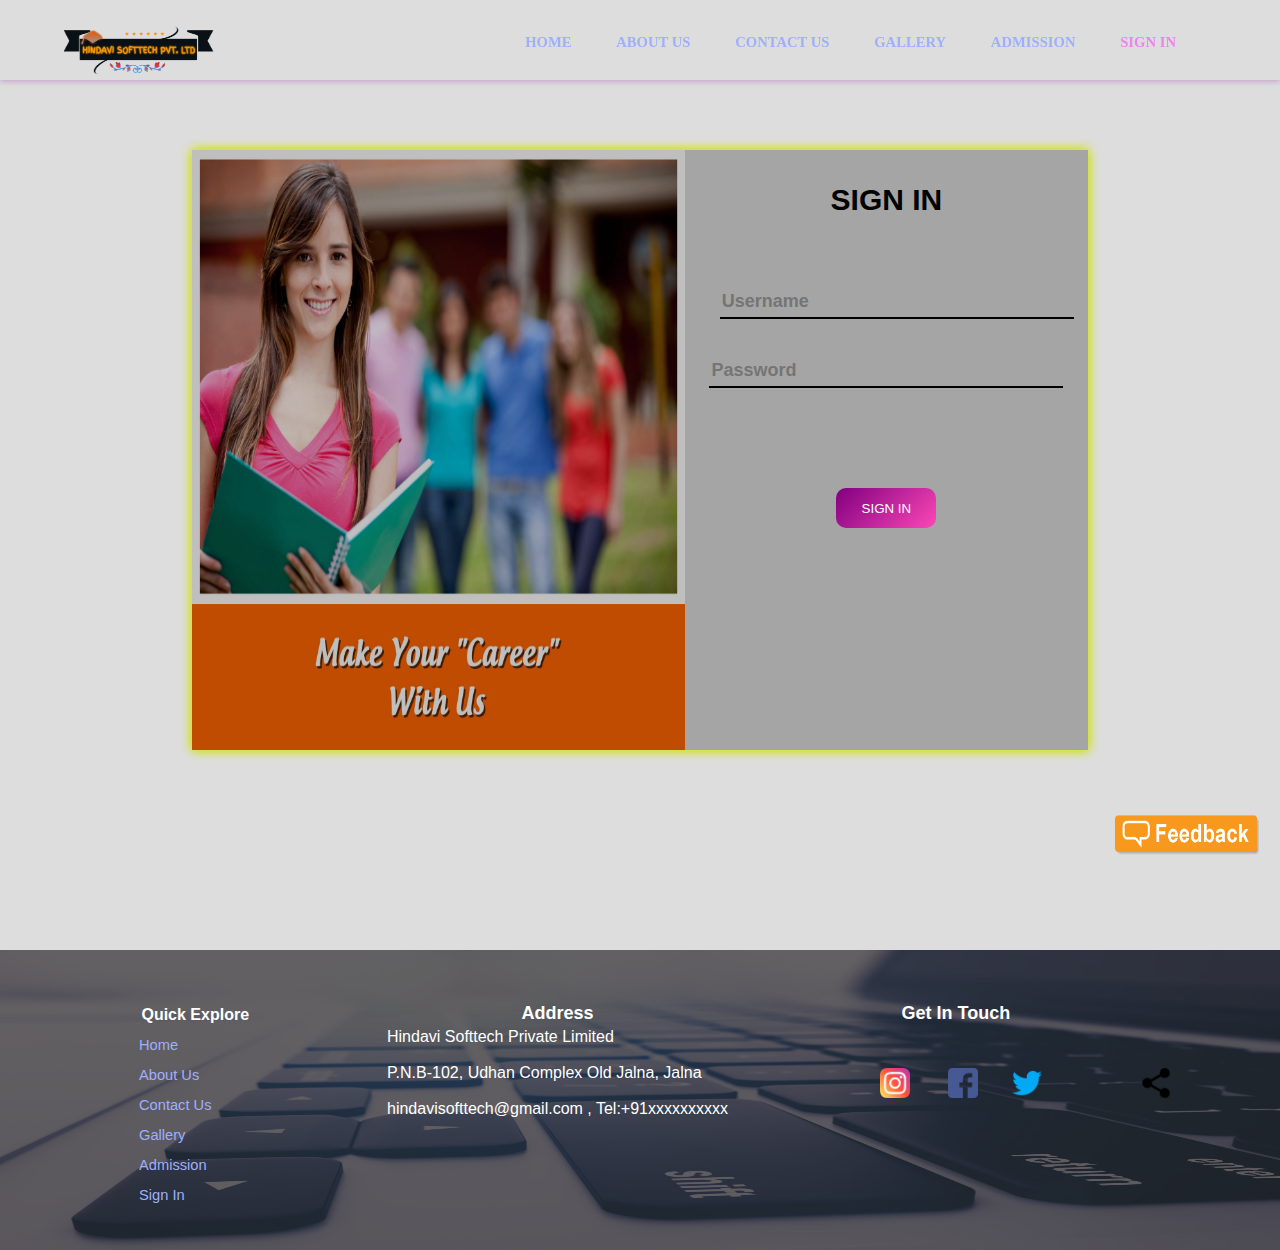
<file: sign_in.html>
<!DOCTYPE html>
<html lang="en">
<head>
    <link rel="shortcut icon" href="css/images/title_icon.png" type="image/x-icon">
    <meta charset="UTF-8">
    <meta http-equiv="X-UA-Compatible" content="IE=edge">
    <meta name="viewport" content="width=device-width, initial-scale=1.0">
    <link rel="stylesheet" href="css/sign_in.css">
    <link href="https://fonts.googleapis.com/icon?family=Material+Icons" rel="stylesheet">
    <title>HSPL-Sign In</title>
</head>
<body>
    <a href="#"><img src="css/images/feedback.png" alt="Unsupported" class="feedback" onclick="feedback()"></a>
    <header> 
        <img src="css/images/hindavilogo.png" alt="Unsupported" class="company_logo">

        <div class="menu">
            <a href="index.htm">HOME</a>
            <a href="about_us.html">ABOUT US</a>
            <a href="contact_us.html">CONTACT US</a>
            <a href="gallery.html">GALLERY</a>
            <a href="admission.html">ADMISSION</a>
            <a href="sign_in.html" style="color: violet;">SIGN IN</a>
        </div>
    </header>	
    
    <div class="container" onclick="container_click()">
        <div class="img_box">
            <img src="css/images/signup_img.jpg" alt="Unsupported" height="600px" width="100%">
        </div>
        <div class="signUp_box">
            <form action="#" method="post">
                <div class="form_box">
                    <center> 
                         <label for="contact_us" class="contactUs_label"> SIGN IN</label>  <br>
                         <input type="text" name="username" id="username" placeholder="Username" autocomplete="off" required> <br>
                         <input type="password" name="password" id="password" placeholder="Password" autocomplete="off" required><br>
                         <input type="submit" value="SIGN IN" id="submit">
                      </center>
                 </div>

            </form>
        </div>

    </div>
<!--address-->
    <div class="address">
        <div class="layer"></div>
        <img src="css/images/adrsBack.jpg" height="300px" width="100%" style="position: absolute;" alt="Unsupported">
        <table class="table1" cellspacing="10">
            <tr>
                <th>Quick Explore</th>
            </tr>
            <tr>
                <td> <a href="index.htm">Home</a></td>
            </tr>
            <tr>
                <td><a href="about_us.html">About Us</a></td>
            </tr>
            <tr>
                <td><a href="contact_us.html">Contact Us</a></td>
            </tr>
            <tr>
                <td><a href="gallery.html">Gallery</a></td>
            </tr>
            <tr>
                <td><a href="admission.html">Admission</a></td>
            </tr>
            <tr>
                <td><a href="sign_in.html">Sign In</a></td>
            </tr>
        </table>

        <table class="table2">
            <tr>
                <th style="font-size: 18px; color: #ffffff;">Address</th>
            </tr>
            <tr>
                <td style="position: relative; top:20%;">
                    Hindavi Softtech Private Limited <br><br>
                    P.N.B-102, Udhan Complex Old Jalna, Jalna <br><br>
                    hindavisofttech@gmail.com , Tel:+91xxxxxxxxxx

                </td>
            </tr>
        </table>

        <table class="table3">
            <tr>
                <th style="font-size: 18px; color: #ffffff; position: relative; left: 20%;">Get In Touch</th>
            </tr>
            <tr style="position: relative; top:40px;">
                <td style="position: relative; left:45px;"><a href="#"><img src="css/images/instagram.png" alt="Unsupported" class="insta_icon" title="Instagram"></a></td>
                <td style="position: relative; "><a href="#"><img src="css/images/facebook.png" alt="Unsupported" class="fb_icon" title="Facefook"></a></td>
                <td style="position: relative; left:-10px;"><a href="#"><img src="css/images/twitter.png" alt="Unsupported" class="twit_icon" title="Twitter"></a></td>
                <td style="position: relative; left:45px;"><a href="#"><img src="css/images/share.png" alt="Unsupported" class="share_icon" title="Share"></a></td>
            </tr>
        </table>

    </div>



    <!--FEEDBACK POP UP WINDOW-->
<div class="window" id="window">
    <i class="material-icons" title="Back" style="font-size:36px; position: relative; top:30px; left:50px; color: #fff; cursor: pointer;" onclick="back()">arrow_back</i>
    <label style="color: #fff; position: relative; top: 17px; left: 50px; ">Back</label>

    <center>
        <label for="feedback_name" id="feedback_name">Feedback</label> 
        <p style="color: #fff; font-family: verdana; font-size: 13px; position: relative; top:60px; width:360px; ">
            Should you have face any issue, feel free to contact us, we will get back to you as soon as we can !
        </p>
    </center>

    <center>
        <div class="feedback_box">
            <form action="#" method="post">
                <table cellspacing="20">
                    <tr>
                        <th> <img src="css/images/user.png" alt="Unsupported" height="15px" width="15px"> </th>
                        <td> <input type="text" name="username" id="name_feedback" placeholder="Name" autocomplete="off" required></td>
                    </tr>
                    <tr>
                        <th> <img src="css/images/mail.png" alt="Unsupported" height="15px" width="15px"> </th>
                        <td> <input type="email" name="email" id="email_feedback" placeholder="Email" autocomplete="off" required></td>
                    </tr>
                    <tr>
                        <td colspan="2"> <textarea name="feedback_msg" id="textarea_feedback" cols="30" rows="10" placeholder="Message" required></textarea></td>
                    </tr>
                </table>
                
               <input type="button" value="Send" id="submit_feedback">

            </form>
        </div>
    </center>

</div>

<script>
    function feedback(){
        var x = document.getElementById('window');
        x.style.display="block"; 
    }
    function back(){
        var y = document.getElementById('window');
        y.style.display="none"; 
    }

    function container_click(){
        var y = document.getElementById('window');
        y.style.display="none"; 
    }

</script>


</body>
</html>
</file>
<file: css/index.css>
body {
    background-color:#fff;
    margin:0;
    padding:0;
}
.contact_header{
    height: 30px;
    width:100%;
    background-color: black;
    float: left;
}
.contact_header table tr th{
    color: white;
    font-family: Verdana, Geneva, Tahoma, sans-serif;
    font-size: 13px;
    font-weight: normal;
}


.company_name{
    text-shadow:2px 2px 2px #fff; 
    filter: brightness(100%);
    height:100px;
    line-height:70px;
    margin-top:-350px;
    color:#ffffff;
    font-family:Bradley Hand ITC;
    font-weight:bold; 
    font-size:30pt;
    float: right;
    margin-right: 7%;
    cursor: pointer;
    animation: glow 1s ease-in-out infinite alternate;
}

@-webkit-keyframes glow {
    from {
      text-shadow: 0 0 5px #fff, 0 0 10px #fff, 0 0 15px #e60073, 0 0 20px #e60073, 0 0 25px #e60073, 0 0 30px #e60073, 0 0 35px #e60073;
    }
    
    to {
      text-shadow: 0 0 5px #fff, 0 0 10px #ff4da6, 0 0 15px #ff4da6, 0 0 20px #ff4da6, 0 0 25px #ff4da6, 0 0 30px #ff4da6, 0 0 35px #ff4da6;
    }
  }

.company_logo{
    height: 200px;
    width: 300px;
    float: left;
    margin-top:-520px;
    margin-left: 20px;
    filter: brightness(100%);
    cursor: pointer;
}
.front_msg1{
    filter: brightness(100%);
    height:100px;
    line-height:70px;
    margin-top:-300px;
    color:#ffffff;
    font-family:'Times New Roman', Times, serif;
    font-weight:bold; 
    font-size:24pt;
    float: left;
    margin-left: 7%;
    cursor: pointer;
}
.front_msg2{
    filter: brightness(100%);
    height:100px;
    line-height:70px;
    margin-top:-260px;
    color:#ffffff;
    font-family:Agency FB;
    font-size:12pt;
    float: left;
    margin-left: 7%;
    cursor: pointer;
    word-spacing: 12px;
}

input[type="submit"]{
    height: 40px;
    width: 110px;
    line-height: 30px;
    text-align: center;
    font-family:Verdana, Geneva, Tahoma, sans-serif;
    font-size: 16px;
    color:white;
    background:linear-gradient(-45deg,#c300ff,#1900ff);
    margin-top: -200px;
    float: left;
    margin-left: 7%;
    border-radius: 10px;
    filter: brightness(100%);
    border:none;
    cursor: pointer;
}

.feedback{
    height: 50px;
    width:150px;
    z-index: 3;
    position: fixed;
    top: 90%;
    left: 87%;
    cursor: pointer;
}
  
    
    header {
        position: absolute;
        height: 80px;
        width: 100%;
        font-weight: bold;
        font-size:14pt;
        font-family:MV Boli;
        color:white;
        z-index: 1;	
    }
    
    .menu {
        text-align :center;	
        float: right;	
        position: relative;
        top:45px;	
        right:5%;	
    }
    div a {
        margin-right:40px;			
        text-decoration:none;
        font-size:11pt;
        color:#9eaffc;
    }
    
    /*container*/
    .container{
        position: relative;
        width:100%;
        padding:0 0 50px 0;
        margin: auto;	
    }

    .parent {
        display:flex;
        flex-wrap: wrap;
        margin-left: 8%;
    }
    
    .box{
       
        margin:50px;
        height:400px;
        width:300px;
        background-color:#000000;	
        border-radius:7px; 
        box-shadow:5px 5px 15px #2c2c2c;           
    }

    .parent img {
        height: 175px;
        width: 96%;
        margin: 2%;
        border-radius: 5px;
    }

    .parent label {
        font-size: 30px;
        font-family: Impact, Haettenschweiler, 'Arial Narrow Bold', sans-serif;
        color: #ffffff;
        position: relative;
        top: 10px;

    }




    #box2{
        margin-left: 50px;
    }
    #box3{
        margin-left: 50px;
    }
    #box1:hover{box-shadow:5px 5px 15px #650079; margin-top:10px; transition:0.5s ease; background-color: #007bee;}
    #box3:hover{box-shadow:5px 5px 15px #650079; margin-top:10px; transition:0.5s ease; background-color: #007bee;}
    #box2:hover{box-shadow:5px 5px 15px #650079; margin-top:10px; transition:0.5s ease; background-color: #007bee;}
    #box4:hover{box-shadow:5px 5px 15px #650079; margin-top:10px; transition:0.5s ease; background-color: #007bee;}
    #box5:hover{box-shadow:5px 5px 15px #650079; margin-top:10px; transition:0.5s ease; background-color: #007bee;}
    #box6:hover{box-shadow:5px 5px 15px #650079; margin-top:10px; transition:0.5s ease; background-color: #007bee;}

    .menu a:hover{
        color:#ff6600d7;
        border-bottom: 1px solid #7d91eb;
    }

    input[type="submit"]:hover{
        box-shadow: 0px 0px 7px #ffffff, 0px 0px 7px #e100ff;
    }



    /*bottom address*/
    .address{
        padding: 0;
        margin: 0;
        width:100%;
        height: 300px;
    }
    .layer{
        background-color: #292929bb;
        z-index: 1;
        height: 300px;
        width: 100%;
        position: absolute;
    }

   .table1{
       position: absolute;
       left: 10%;
       margin-top: 45px;
       font-style: normal;
       font-family: Verdana, Geneva, Tahoma, sans-serif;
       color: #ffffff;
       z-index: 1;
   }
   
    .table2{
        font-family: Verdana, Geneva, Tahoma, sans-serif;
        font-style: normal;
        color: #ffffff;
        position: absolute;
        left:30%;
        margin-top: 50px;
        z-index: 1;
    }
    .table3{
        font-style: normal;
        font-family: Verdana, Geneva, Tahoma, sans-serif;
        position: absolute;
        left: 65%;
        margin-top: 50px;
        z-index: 1;
    }
    .insta_icon, .fb_icon, .twit_icon, .share_icon{
        height: 30px;
        width: 30px;
    }
    .insta_icon:hover{
        box-shadow: 2px 2px 5px #ffffff;
        border-radius: 5px;
    }
    .fb_icon:hover{
        box-shadow: 2px 2px 5px #ffffff;
        border-radius: 5px;
    }
    .twit_icon:hover{
        box-shadow: 2px 2px 5px #ffffff;
        border-radius: 5px;
    }

    table tr td a:hover{
        color: #ffb30f;
    }


/*feedback window*/

.window{
    position: fixed;
    bottom: 70px;
    right: 10px;
    height: 500px;
    width:450px;
    background: linear-gradient(-45deg,#9987ff,#d756ff);
    z-index: 1;
    border-radius: 10px;
    display: none;
}

#feedback_name{
    color:#fff;
    font-size: 36px;
    font-family: HP Simplified;
    position: relative;
    top:70px;
}

.feedback_box{
    height: 230px;
    width:80%;
    margin: auto;
    background-color: #fff;
    position: relative;
    top: 70px;
    border-radius: 15px;
    box-shadow: 2px 2px 10px rgb(83, 83, 83);
}

input[type="text"]{
    color: #000000;
    border:none;
    border-bottom: 1px solid #7d91eb;
    outline: none;
    font-size: 16px;
    height: 20px;
    width: 250px;
    background-color: #e1aeff00;
    font-family: Verdana, Geneva, Tahoma, sans-serif;
}

input[type="email"]{
    color: #000000;
    border:none;
    border-bottom: 1px solid #7d91eb;
    outline: none;
    font-size: 16px;
    height: 20px;
    width: 250px;
    background-color: #e1aeff00;
    font-family: Verdana, Geneva, Tahoma, sans-serif;
}

textarea{
    color: #000000;
    border:none;
    outline: none;
    font-size: 16px;
    height: 50px;
    width: 250px;
    max-height: 50px;
    min-height: 50px;
    max-width: 250px;
    min-width: 250px;
    background-color: #e1aeff00;
    font-family: Verdana, Geneva, Tahoma, sans-serif;
}
.submit{
    position: relative;
    margin-top: 0px;
    margin-left: 75%;
    height: 30px;
    width:70px;
    text-align: center;
    line-height: 30px;
    border:none;
    background-image: linear-gradient(-45deg,#9b47fc,purple);
    border-radius: 10px;
    font-size: 12px;
    color: white;
    cursor: pointer;  
}
</file>
<file: css/admission.css>
body {
    background-color:#dddddd;
    margin:0;
    padding:0;
    min-zoom: 100%;
    max-zoom: 100%;
}
.company_logo{
    height: 100px;
    width: 150px;
    cursor: pointer;
    position: absolute;
    left:5%;
}
.feedback{
    height: 50px;
    width:150px;
    z-index: 3;
    position: fixed;
    top: 90%;
    left: 87%;
}

header {
    position: fixed;
    top:0%;
    left: 0%;
    height: 80px;
    width: 100%;
    background-color: #dddddde7;
    font-weight: bold;
    font-size:14pt;
    font-family:MV Boli;
    color:white;
    z-index: 1;	
    box-shadow: 0px 0px 7px #8800a336,0px 0px 7px #8800a336;
}
.menu {
    text-align :center;	
    float: right;	
    position: relative;
    top:30px;	
    right:5%;	
}
div a {
    margin-right:40px;			
    text-decoration:none;
    font-size:11pt;
    color:#9eaffc;
}   

.menu a:hover{
    color:#ff6600d7;
    border-bottom: 1px solid #7d91eb;
}

.container{
    height: 600px;
    width:70%;
    margin: auto;
    background-color: #e1aeffbe;
    margin-top: 150px;
    border-radius: 15px;
    box-shadow: 2px 2px 10px #e1aeffbe;
}

#label{
    font-size: 30px;
    font-family: Verdana, Geneva, Tahoma, sans-serif;
    color: #ffffff;
    font-weight: bold;
    line-height: 100px;
}

.text_field{
    color: #000000;
    border:none;
    outline: none;
    font-size: 16px;
    height: 20px;
    width: 150px;
    background-color: #e1aeff00;
    font-family: Verdana, Geneva, Tahoma, sans-serif;
}
input[type="date"]{
    color: #000000;
    border:none;
    outline: none;
    font-size: 16px;
    height: 20px;
    width: 150px;
    background-color: #e1aeff00;
    font-family: Verdana, Geneva, Tahoma, sans-serif;
}

#studNumber{
    width:300px;
}

input[type="number"]{
    color: #000000;
    border:none;
    outline: none;
    font-size: 16px;
    height: 20px;
    width: 200px;
    background-color: #e1aeff00;
    font-family: Verdana, Geneva, Tahoma, sans-serif;
}
#studAddress{
    color: #000000;
    border:none;
    outline: none;
    font-size: 16px;
    height: 50px;
    width: 300px;
    max-height: 50px;
    min-height: 50px;
    max-width: 300px;
    min-width: 300px;
    background-color: #e1aeff00;
    font-family: Verdana, Geneva, Tahoma, sans-serif;
}
#studEmail{
    color: #000000;
    border:none;
    outline: none;
    font-size: 16px;
    height: 20px;
    width: 250px;
    background-color: #e1aeff00;
    font-family: Verdana, Geneva, Tahoma, sans-serif;
}
#studSkills{
    width:270px;
}
#studentEducation{
    width:50%;
}

input[type="submit"]{
    position: relative;
    margin-top: 50px;
    height: 40px;
    width:100px;
    text-align: center;
    line-height: 40px;
    border:none;
    background-image: linear-gradient(-45deg,#fc47b6,purple);
    border-radius: 10px;
    font-size: 16spx;
    color: white;
    cursor: pointer;
}
input[type="submit"]:hover{
    box-shadow: 0px 0px 7px purple, 0px 0px 7px purple;
}

.address{
    padding: 0;
    margin: 0;
    width:100%;
    height: 300px;
    margin-top: 200px;
}
.layer{
    background-color: #292929bb;
    z-index: 1;
    height: 300px;
    width: 100%;
    position: absolute;
}

.table1{
   position: absolute;
   left: 10%;
   margin-top: 45px;
   font-style: normal;
   font-family: Verdana, Geneva, Tahoma, sans-serif;
   color: #ffffff;
   z-index: 1;
}

.table2{
    font-family: Verdana, Geneva, Tahoma, sans-serif;
    font-style: normal;
    color: #ffffff;
    position: absolute;
    left:30%;
    margin-top: 50px;
    z-index: 1;
}
.table3{
    font-style: normal;
    font-family: Verdana, Geneva, Tahoma, sans-serif;
    position: absolute;
    left: 65%;
    margin-top: 50px;
    z-index: 1;
}

table tr td a:hover{
    color: #ffb30f;
}

.insta_icon, .fb_icon, .twit_icon, .share_icon{
    height: 30px;
    width: 30px;
}
.insta_icon:hover{
    box-shadow: 2px 2px 5px #ffffff;
    border-radius: 5px;
}
.fb_icon:hover{
    box-shadow: 2px 2px 5px #ffffff;
    border-radius: 5px;
}
.twit_icon:hover{
    box-shadow: 2px 2px 5px #ffffff;
    border-radius: 5px;
}



 /*feedback window*/

 .window{
    position: fixed;
    bottom: 70px;
    right: 10px;
    height: 500px;
    width:450px;
    background: linear-gradient(-45deg,#9987ff,#d756ff);
    z-index: 1;
    border-radius: 10px;
    display: none;
}

#feedback_name{
    color:#fff;
    font-size: 36px;
    font-family: HP Simplified;
    position: relative;
    top:70px;
}

.feedback_box{
    height: 230px;
    width:80%;
    margin: auto;
    background-color: #fff;
    position: relative;
    top: 70px;
    border-radius: 15px;
    box-shadow: 2px 2px 10px rgb(83, 83, 83);
}

#name_feedback{
    color: #000000;
    border:none;
    border-bottom: 1px solid #7d91eb;
    outline: none;
    font-size: 16px;
    height: 20px;
    width: 250px;
    background-color: #e1aeff00;
    font-family: Verdana, Geneva, Tahoma, sans-serif;
}

#email_feedback{
    color: #000000;
    border:none;
    border-bottom: 1px solid #7d91eb;
    outline: none;
    font-size: 16px;
    height: 20px;
    width: 250px;
    background-color: #e1aeff00;
    font-family: Verdana, Geneva, Tahoma, sans-serif;
}

#textarea_feedback{
    color: #000000;
    border:none;
    outline: none;
    font-size: 16px;
    height: 50px;
    width: 250px;
    max-height: 50px;
    min-height: 50px;
    max-width: 250px;
    min-width: 250px;
    background-color: #e1aeff00;
    font-family: Verdana, Geneva, Tahoma, sans-serif;
}
#submit_feedback{
    position: relative;
    margin-top: 0px;
    margin-left: 75%;
    height: 30px;
    width:70px;
    text-align: center;
    line-height: 30px;
    border:none;
    background-image: linear-gradient(-45deg,#9b47fc,purple);
    border-radius: 10px;
    font-size: 12px;
    color: white;
    cursor: pointer;  
}
</file>
<file: css/contact_us.css>
body {
    background-color:#dddddd;
    margin:0;
    padding:0;
    min-zoom: 100%;
    max-zoom: 100%;
}
.company_logo{
    height: 100px;
    width: 150px;
    cursor: pointer;
    position: absolute;
    left:5%;
}
.feedback{
    height: 50px;
    width:150px;
    z-index: 3;
    position: fixed;
    top: 90%;
    left: 87%;
    cursor: pointer;
}

header {
    position: fixed;
    top:0%;
    left: 0%;
    height: 80px;
    width: 100%;
    background-color: #dddddde7;
    font-weight: bold;
    font-size:14pt;
    font-family:MV Boli;
    color:white;
    z-index: 1;	
    box-shadow: 0px 0px 7px #8800a336,0px 0px 7px #8800a336;
}
.menu {
    text-align :center;	
    float: right;	
    position: relative;
    top:30px;	
    right:5%;	
}
div a {
    margin-right:40px;			
    text-decoration:none;
    font-size:11pt;
    color:#9eaffc;
}   

.menu a:hover{
    color:#ff6600d7;
    border-bottom: 1px solid #7d91eb;
}

    .container{
        margin-top: 100px;
        width:100%;
        height: 800px;	
    }


    .form_box{
        height: 600px;
        width:600px;
        float: right;
        margin-right: 13%;
        margin-top: 5%;
        background-color: #a5a5a5;
        border-radius: 7%;
        position: relative;
        box-shadow: 0px 0px 5px #6af5fa,0px 0px 5px #6af5fa;
    }

    .contactUs_label{
        position: relative;
        line-height: 100px;
        font-weight: bold;
        font-family: Verdana, Geneva, Tahoma, sans-serif;
        font-size: 30px;
    }

    #username{
        color: #003e42;
        border:none;
        border-bottom: 2px solid black;
        outline: none;
        font-size: 18px;
        font-weight: bold;
        height: 30px;
        width: 350px;
        background-color: #a5a5a5;
        font-family: Verdana, Geneva, Tahoma, sans-serif;
    }
    #email{
        color: #003e42;
        border:none;
        border-bottom: 2px solid black;
        font-size: 18px;
        font-weight: bold;
        font-family: Verdana, Geneva, Tahoma, sans-serif;
        outline: none;
        height: 30px;
        width: 350px;
        background-color: #a5a5a5;
    }

    #username{
        margin: 35px;
    }
    #email{
        margin: 15px;
    }

    #txtarea{
        height: 155px;
        width: 350px;
        outline: none;
        font-size: 16px;
        max-height: 155px;
        min-height: 155px;
        max-width: 350px; 
        min-width: 350px;
    }

    #submit{
        margin-top: 25px;
        height: 40px;
        width:100px;
        text-align: center;
        line-height: 40px;
        border:none;
        background-image: linear-gradient(-45deg,#fc47b6,purple);
        border-radius: 10px;
        font-size: 16spx;
        color: white;
        cursor: pointer;
    }

    .contact_Boxes{
        position: relative;
        left: 4%;
        top:20px;
    }
    #contact_box{
        height: 200px;
        width:200px;
        background-color: #ffffff;
        border:none;
        float: left;
        margin-top: 100px;
        margin-left: 70px;
        font-size: 16px;
        font-weight: bold;
        font-family: HP Simplified;
        text-align: center;
        line-height: 20px;
        box-shadow: 0px 0px 5px #646464, 0px 0px 5px #646464;
    }
    
    .address{
        padding: 0;
        margin: 0;
        width:100%;
        height: 300px;
    }
    .layer{
        background-color: #292929bb;
        z-index: 1;
        height: 300px;
        width: 100%;
        position: absolute;
    }

   .table1{
       position: absolute;
       left: 10%;
       margin-top: 45px;
       font-style: normal;
       font-family: Verdana, Geneva, Tahoma, sans-serif;
       color: #ffffff;
       z-index: 1;
   }
   
    .table2{
        font-family: Verdana, Geneva, Tahoma, sans-serif;
        font-style: normal;
        color: #ffffff;
        position: absolute;
        left:30%;
        margin-top: 50px;
        z-index: 1;
    }
    .table3{
        font-style: normal;
        font-family: Verdana, Geneva, Tahoma, sans-serif;
        position: absolute;
        left: 65%;
        margin-top: 50px;
        z-index: 1;
    }

    table tr td a:hover{
        color: #ffb30f;
    }



    .insta_icon, .fb_icon, .twit_icon, .share_icon{
        height: 30px;
        width: 30px;
    }
    .insta_icon:hover{
        box-shadow: 2px 2px 5px #ffffff;
        border-radius: 5px;
    }
    .fb_icon:hover{
        box-shadow: 2px 2px 5px #ffffff;
        border-radius: 5px;
    }
    .twit_icon:hover{
        box-shadow: 2px 2px 5px #ffffff;
        border-radius: 5px;
    }

   /*feedback window*/

.window{
    position: fixed;
    bottom: 70px;
    right: 10px;
    height: 500px;
    width:450px;
    background: linear-gradient(-45deg,#9987ff,#d756ff);
    z-index: 1;
    border-radius: 10px;
    display: none;
}

#feedback_name{
    color:#fff;
    font-size: 36px;
    font-family: HP Simplified;
    position: relative;
    top:70px;
}

.feedback_box{
    height: 230px;
    width:80%;
    margin: auto;
    background-color: #fff;
    position: relative;
    top: 70px;
    border-radius: 15px;
    box-shadow: 2px 2px 10px rgb(83, 83, 83);
}

#name_feedback{
    color: #000000;
    border:none;
    border-bottom: 1px solid #7d91eb;
    outline: none;
    font-size: 16px;
    height: 20px;
    width: 250px;
    background-color: #e1aeff00;
    font-family: Verdana, Geneva, Tahoma, sans-serif;
}

#email_feedback{
    color: #000000;
    border:none;
    border-bottom: 1px solid #7d91eb;
    outline: none;
    font-size: 16px;
    height: 20px;
    width: 250px;
    background-color: #e1aeff00;
    font-family: Verdana, Geneva, Tahoma, sans-serif;
}

#textarea_feedback{
    color: #000000;
    border:none;
    outline: none;
    font-size: 16px;
    height: 50px;
    width: 250px;
    max-height: 50px;
    min-height: 50px;
    max-width: 250px;
    min-width: 250px;
    background-color: #e1aeff00;
    font-family: Verdana, Geneva, Tahoma, sans-serif;
}
#submit_feedback{
    position: relative;
    margin-top: 0px;
    margin-left: 75%;
    height: 30px;
    width:70px;
    text-align: center;
    line-height: 30px;
    border:none;
    background-image: linear-gradient(-45deg,#9b47fc,purple);
    border-radius: 10px;
    font-size: 12px;
    color: white;
    cursor: pointer;  
}
</file>
<file: css/courses.css>
body {
    background-color:#dddddd;
    margin:0;
    padding:0;
    min-zoom: 100%;
    max-zoom: 100%;
}
.company_logo{
    height: 100px;
    width: 150px;
    cursor: pointer;
    position: absolute;
    left:5%;
}

.feedback{
    height: 50px;
    width:150px;
    z-index: 3;
    position: fixed;
    top: 90%;
    left: 87%;
    cursor: pointer;
}

header {
    position: fixed;
    top:0%;
    left: 0%;
    height: 80px;
    width: 100%;
    background-color: #dddddde7;
    font-weight: bold;
    font-size:14pt;
    font-family:MV Boli;
    color:white;
    z-index: 1;	
    box-shadow: 0px 0px 7px #8800a336,0px 0px 7px #8800a336;
}
.menu {
    text-align :center;	
    float: right;	
    position: relative;
    top:30px;	
    right:5%;	
}
div a {
    margin-right:40px;			
    text-decoration:none;
    font-size:11pt;
    color:#9eaffc;
}   

.menu a:hover{
    color:#ff6600d7;
    border-bottom: 1px solid #7d91eb;
}

.container{
    width: 90%;
    height: 1100px;
    margin: auto;
    margin-top: 150px;
    background-color: #000000a2;
    border-radius: 15px;
    box-shadow: 5px  5px 10px rgb(0, 0, 0);
}
.box{
    width: 350px;
    height: 450px;
    background-color: #ffc5e2cc;
    box-shadow: 5px  5px 10px greenyellow;
    border-radius: 10px;
}















/*address block*/
.address{
    padding: 0;
    margin: 0;
    width:100%;
    height: 300px;
    margin-top: 200px;
}
.layer{
    background-color: #292929bb;
    z-index: 1;
    height: 300px;
    width: 100%;
    position: absolute;
}

.table1{
   position: absolute;
   left: 10%;
   margin-top: 45px;
   font-style: normal;
   font-family: Verdana, Geneva, Tahoma, sans-serif;
   color: #ffffff;
   z-index: 1;
}

.table2{
    font-family: Verdana, Geneva, Tahoma, sans-serif;
    font-style: normal;
    color: #ffffff;
    position: absolute;
    left:30%;
    margin-top: 50px;
    z-index: 1;
}
.table3{
    font-style: normal;
    font-family: Verdana, Geneva, Tahoma, sans-serif;
    position: absolute;
    left: 65%;
    margin-top: 50px;
    z-index: 1;
}
table tr td a:hover{
    color: #ffb30f;
}


.insta_icon, .fb_icon, .twit_icon, .share_icon{
    height: 30px;
    width: 30px;
}
.insta_icon:hover{
    box-shadow: 2px 2px 5px #ffffff;
    border-radius: 5px;
}
.fb_icon:hover{
    box-shadow: 2px 2px 5px #ffffff;
    border-radius: 5px;
}
.twit_icon:hover{
    box-shadow: 2px 2px 5px #ffffff;
    border-radius: 5px;
}

  /*feedback window*/

  .window{
    position: fixed;
    bottom: 70px;
    right: 10px;
    height: 500px;
    width:450px;
    background: linear-gradient(-45deg,#9987ff,#d756ff);
    z-index: 1;
    border-radius: 10px;
    display: none;
}

#feedback_name{
    color:#fff;
    font-size: 36px;
    font-family: HP Simplified;
    position: relative;
    top:70px;
}

.feedback_box{
    height: 230px;
    width:80%;
    margin: auto;
    background-color: #fff;
    position: relative;
    top: 70px;
    border-radius: 15px;
    box-shadow: 2px 2px 10px rgb(83, 83, 83);
}

#name_feedback{
    color: #000000;
    border:none;
    border-bottom: 1px solid #7d91eb;
    outline: none;
    font-size: 16px;
    height: 20px;
    width: 250px;
    background-color: #e1aeff00;
    font-family: Verdana, Geneva, Tahoma, sans-serif;
}

#email_feedback{
    color: #000000;
    border:none;
    border-bottom: 1px solid #7d91eb;
    outline: none;
    font-size: 16px;
    height: 20px;
    width: 250px;
    background-color: #e1aeff00;
    font-family: Verdana, Geneva, Tahoma, sans-serif;
}

#textarea_feedback{
    color: #000000;
    border:none;
    outline: none;
    font-size: 16px;
    height: 50px;
    width: 250px;
    max-height: 50px;
    min-height: 50px;
    max-width: 250px;
    min-width: 250px;
    background-color: #e1aeff00;
    font-family: Verdana, Geneva, Tahoma, sans-serif;
}
#submit_feedback{
    position: relative;
    margin-top: 0px;
    margin-left: 75%;
    height: 30px;
    width:70px;
    text-align: center;
    line-height: 30px;
    border:none;
    background-image: linear-gradient(-45deg,#9b47fc,purple);
    border-radius: 10px;
    font-size: 12px;
    color: white;
    cursor: pointer;  
}
</file>
<file: css/gallery.css>
body {
    background-color:#dddddd;
    margin:0;
    padding:0;
    min-zoom: 100%;
    max-zoom: 100%;
}
.company_logo{
    height: 100px;
    width: 150px;
    cursor: pointer;
    position: absolute;
    left:5%;
}

.feedback{
    height: 50px;
    width:150px;
    z-index: 3;
    position: fixed;
    top: 90%;
    left: 87%;
    cursor: pointer;
}

header {
    position: fixed;
    top:0%;
    left: 0%;
    height: 80px;
    width: 100%;
    background-color: #dddddde7;
    font-weight: bold;
    font-size:14pt;
    font-family:MV Boli;
    color:white;
    z-index: 1;	
    box-shadow: 0px 0px 7px #8800a336,0px 0px 7px #8800a336;
}
.menu {
    text-align :center;	
    float: right;	
    position: relative;
    top:30px;	
    right:5%;	
}
div a {
    margin-right:40px;			
    text-decoration:none;
    font-size:11pt;
    color:#9eaffc;
}   

.menu a:hover{
    color:#ff6600d7;
    border-bottom: 1px solid #7d91eb;
}

.container{
    width: 90%;
    height: 1000px;
    margin: auto;
    margin-top: 150px;
}




















/*address block*/
.address{
    padding: 0;
    margin: 0;
    width:100%;
    height: 300px;
    margin-top: 200px;
}
.layer{
    background-color: #292929bb;
    z-index: 1;
    height: 300px;
    width: 100%;
    position: absolute;
}

.table1{
   position: absolute;
   left: 10%;
   margin-top: 45px;
   font-style: normal;
   font-family: Verdana, Geneva, Tahoma, sans-serif;
   color: #ffffff;
   z-index: 1;
}

.table2{
    font-family: Verdana, Geneva, Tahoma, sans-serif;
    font-style: normal;
    color: #ffffff;
    position: absolute;
    left:30%;
    margin-top: 50px;
    z-index: 1;
}
.table3{
    font-style: normal;
    font-family: Verdana, Geneva, Tahoma, sans-serif;
    position: absolute;
    left: 65%;
    margin-top: 50px;
    z-index: 1;
}
table tr td a:hover{
    color: #ffb30f;
}


.insta_icon, .fb_icon, .twit_icon, .share_icon{
    height: 30px;
    width: 30px;
}
.insta_icon:hover{
    box-shadow: 2px 2px 5px #ffffff;
    border-radius: 5px;
}
.fb_icon:hover{
    box-shadow: 2px 2px 5px #ffffff;
    border-radius: 5px;
}
.twit_icon:hover{
    box-shadow: 2px 2px 5px #ffffff;
    border-radius: 5px;
}

  /*feedback window*/

  .window{
    position: fixed;
    bottom: 70px;
    right: 10px;
    height: 500px;
    width:450px;
    background: linear-gradient(-45deg,#9987ff,#d756ff);
    z-index: 1;
    border-radius: 10px;
    display: none;
}

#feedback_name{
    color:#fff;
    font-size: 36px;
    font-family: HP Simplified;
    position: relative;
    top:70px;
}

.feedback_box{
    height: 230px;
    width:80%;
    margin: auto;
    background-color: #fff;
    position: relative;
    top: 70px;
    border-radius: 15px;
    box-shadow: 2px 2px 10px rgb(83, 83, 83);
}

#name_feedback{
    color: #000000;
    border:none;
    border-bottom: 1px solid #7d91eb;
    outline: none;
    font-size: 16px;
    height: 20px;
    width: 250px;
    background-color: #e1aeff00;
    font-family: Verdana, Geneva, Tahoma, sans-serif;
}

#email_feedback{
    color: #000000;
    border:none;
    border-bottom: 1px solid #7d91eb;
    outline: none;
    font-size: 16px;
    height: 20px;
    width: 250px;
    background-color: #e1aeff00;
    font-family: Verdana, Geneva, Tahoma, sans-serif;
}

#textarea_feedback{
    color: #000000;
    border:none;
    outline: none;
    font-size: 16px;
    height: 50px;
    width: 250px;
    max-height: 50px;
    min-height: 50px;
    max-width: 250px;
    min-width: 250px;
    background-color: #e1aeff00;
    font-family: Verdana, Geneva, Tahoma, sans-serif;
}
#submit_feedback{
    position: relative;
    margin-top: 0px;
    margin-left: 75%;
    height: 30px;
    width:70px;
    text-align: center;
    line-height: 30px;
    border:none;
    background-image: linear-gradient(-45deg,#9b47fc,purple);
    border-radius: 10px;
    font-size: 12px;
    color: white;
    cursor: pointer;  
}
</file>
<file: css/sign_in.css>
body {
    background-color:#dddddd;
    margin:0;
    padding:0;
    min-zoom: 100%;
    max-zoom: 100%;
}
.company_logo{
    height: 100px;
    width: 150px;
    cursor: pointer;
    position: absolute;
    left:5%;
}

.feedback{
    height: 50px;
    width:150px;
    z-index: 3;
    position: fixed;
    top: 90%;
    left: 87%;
}

header {
    position: fixed;
    top:0%;
    left: 0%;
    height: 80px;
    width: 100%;
    background-color: #dddddde7;
    font-weight: bold;
    font-size:14pt;
    font-family:MV Boli;
    color:white;
    z-index: 1;	
    box-shadow: 0px 0px 7px #8800a336,0px 0px 7px #8800a336;
}
.menu {
    text-align :center;	
    float: right;	
    position: relative;
    top:30px;	
    right:5%;	
}
div a {
    margin-right:40px;			
    text-decoration:none;
    font-size:11pt;
    color:#9eaffc;
}   

.menu a:hover{
    color:#ff6600d7;
    border-bottom: 1px solid #7d91eb;
}

.container{
    height: 600px;
    width:70%;
    margin: auto;
    background-color: #7d91eb;
    margin-top: 150px;
    box-shadow: 0px 0px 10px #c7e618,0px 0px 10px #dde00f;
}
.img_box{
    float: left;
    height: 600px;
    width:55%;
    filter: brightness(75%);
}
.signUp_box{
    float: left;
    height: 600px;
    width:45%;
    background-color: #a5a5a5;
}

.contactUs_label{
    position: relative;
    line-height: 100px;
    font-weight: bold;
    font-family: Verdana, Geneva, Tahoma, sans-serif;
    font-size: 30px;
}
#username{
    color: #003e42;
    border:none;
    border-bottom: 2px solid black;
    outline: none;
    font-size: 18px;
    font-weight: bold;
    height: 30px;
    width: 350px;
    background-color: #a5a5a5;
    font-family: Verdana, Geneva, Tahoma, sans-serif;
}

#password{
    color: #003e42;
    border:none;
    border-bottom: 2px solid black;
    font-size: 18px;
    font-weight: bold;
    font-family: Verdana, Geneva, Tahoma, sans-serif;
    outline: none;
    height: 30px;
    width: 350px;
    background-color: #a5a5a5;
    position: relative;
    
}

#username{
    margin: 35px;
}


#submit{
    position: relative;
    margin-top: 100px;
    height: 40px;
    width:100px;
    text-align: center;
    line-height: 40px;
    border:none;
    background-image: linear-gradient(-45deg,#fc47b6,purple);
    border-radius: 10px;
    font-size: 16spx;
    color: white;
    cursor: pointer;
}

/*address block*/
.address{
    padding: 0;
    margin: 0;
    width:100%;
    height: 300px;
    margin-top: 200px;
}
.layer{
    background-color: #292929bb;
    z-index: 1;
    height: 300px;
    width: 100%;
    position: absolute;
}

.table1{
   position: absolute;
   left: 10%;
   margin-top: 45px;
   font-style: normal;
   font-family: Verdana, Geneva, Tahoma, sans-serif;
   color: #ffffff;
   z-index: 1;
}

.table2{
    font-family: Verdana, Geneva, Tahoma, sans-serif;
    font-style: normal;
    color: #ffffff;
    position: absolute;
    left:30%;
    margin-top: 50px;
    z-index: 1;
}
.table3{
    font-style: normal;
    font-family: Verdana, Geneva, Tahoma, sans-serif;
    position: absolute;
    left: 65%;
    margin-top: 50px;
    z-index: 1;
}
table tr td a:hover{
    color: #ffb30f;
}


.insta_icon, .fb_icon, .twit_icon, .share_icon{
    height: 30px;
    width: 30px;
}
.insta_icon:hover{
    box-shadow: 2px 2px 5px #ffffff;
    border-radius: 5px;
}
.fb_icon:hover{
    box-shadow: 2px 2px 5px #ffffff;
    border-radius: 5px;
}
.twit_icon:hover{
    box-shadow: 2px 2px 5px #ffffff;
    border-radius: 5px;
}

  /*feedback window*/

  .window{
    position: fixed;
    bottom: 70px;
    right: 10px;
    height: 500px;
    width:450px;
    background: linear-gradient(-45deg,#9987ff,#d756ff);
    z-index: 1;
    border-radius: 10px;
    display: none;
}

#feedback_name{
    color:#fff;
    font-size: 36px;
    font-family: HP Simplified;
    position: relative;
    top:70px;
}

.feedback_box{
    height: 230px;
    width:80%;
    margin: auto;
    background-color: #fff;
    position: relative;
    top: 70px;
    border-radius: 15px;
    box-shadow: 2px 2px 10px rgb(83, 83, 83);
}

#name_feedback{
    color: #000000;
    border:none;
    border-bottom: 1px solid #7d91eb;
    outline: none;
    font-size: 16px;
    height: 20px;
    width: 250px;
    background-color: #e1aeff00;
    font-family: Verdana, Geneva, Tahoma, sans-serif;
}

#email_feedback{
    color: #000000;
    border:none;
    border-bottom: 1px solid #7d91eb;
    outline: none;
    font-size: 16px;
    height: 20px;
    width: 250px;
    background-color: #e1aeff00;
    font-family: Verdana, Geneva, Tahoma, sans-serif;
}

#textarea_feedback{
    color: #000000;
    border:none;
    outline: none;
    font-size: 16px;
    height: 50px;
    width: 250px;
    max-height: 50px;
    min-height: 50px;
    max-width: 250px;
    min-width: 250px;
    background-color: #e1aeff00;
    font-family: Verdana, Geneva, Tahoma, sans-serif;
}
#submit_feedback{
    position: relative;
    margin-top: 0px;
    margin-left: 75%;
    height: 30px;
    width:70px;
    text-align: center;
    line-height: 30px;
    border:none;
    background-image: linear-gradient(-45deg,#9b47fc,purple);
    border-radius: 10px;
    font-size: 12px;
    color: white;
    cursor: pointer;  
}
</file>
